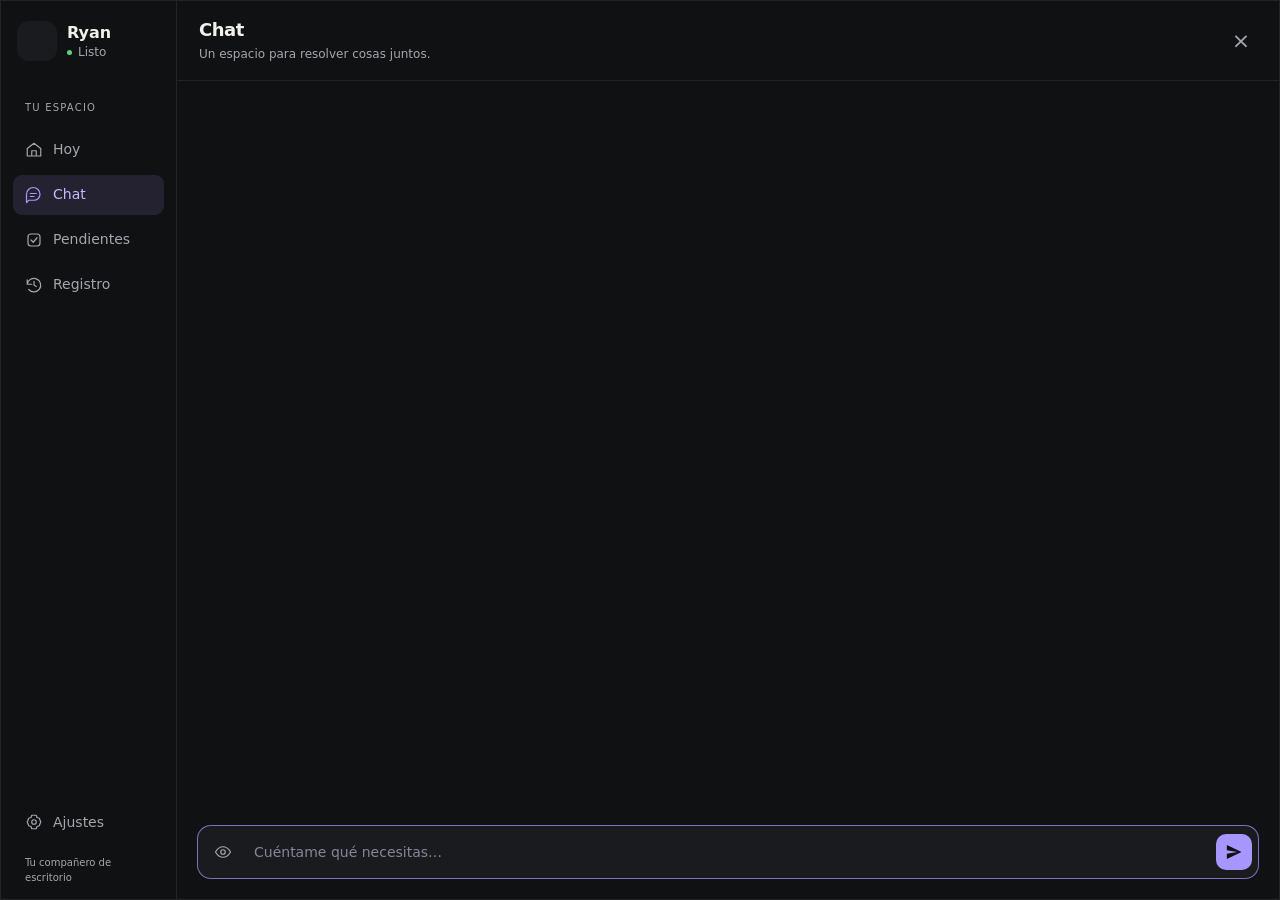
<file: ui/chat.html>
<!doctype html>
<html lang="es">
<head>
  <meta charset="utf-8">
  <meta name="viewport" content="width=device-width, initial-scale=1">
  <title>Ryan - Chat</title>
  <link rel="stylesheet" href="chat.css">
</head>
<body>
  <header class="brand" data-tauri-drag-region>
    <div class="badge" data-tauri-drag-region><img id="header-avatar" alt="" hidden></div>
    <div class="identity" data-tauri-drag-region>
      <span id="assistant-title" class="title" data-tauri-drag-region>Ryan</span>
      <div class="subrow" data-tauri-drag-region>
      <span id="status" class="status" data-tauri-drag-region>Listo</span>
      <button id="profile-badge" class="profile-badge" type="button" title="Modo activo: pulsa para cambiarlo" hidden></button>
      </div>
    </div>
  </header>
  <header class="workspace-header" data-tauri-drag-region>
    <div class="page-heading" data-tauri-drag-region>
      <h1 id="page-title" data-tauri-drag-region>Chat</h1>
      <p id="page-description" data-tauri-drag-region>Un espacio para resolver cosas juntos.</p>
    </div>
    <button id="model-pill" class="model-pill" type="button" title="Cambiar de modelo" aria-haspopup="menu" aria-expanded="false" hidden>
      <span id="model-pill-text"></span><span class="caret" aria-hidden="true">▾</span>
    </button>
    <button id="close" title="Cerrar (Esc)" aria-label="Cerrar">&times;</button>
  </header>
  <div id="model-menu" class="model-menu" role="menu" aria-label="Modelo de IA" hidden></div>
  <aside class="navigation" aria-label="Navegación principal">
    <span class="nav-caption">TU ESPACIO</span>
    <nav class="tabs" role="tablist" aria-label="Secciones de Ryan" aria-orientation="vertical">
      <button id="tab-today" class="tab" role="tab" data-tab="today" aria-controls="view-today" aria-selected="false" tabindex="-1" title="Hoy"><svg viewBox="0 0 24 24" aria-hidden="true"><path d="m3 10 9-7 9 7v10H3zM9 20v-7h6v7"/></svg><span class="tab-label">Hoy</span></button>
      <button id="tab-chat" class="tab active" role="tab" data-tab="chat" aria-controls="view-chat" aria-selected="true" title="Chat"><svg viewBox="0 0 24 24" aria-hidden="true"><path d="M20 11a8 8 0 0 1-8 8H5l-3 3V11a9 9 0 0 1 18 0Z"/><path d="M7 10h8M7 14h5"/></svg><span class="tab-label">Chat</span></button>
      <button id="tab-reminders" class="tab" role="tab" data-tab="reminders" aria-controls="view-reminders" aria-selected="false" tabindex="-1" title="Tareas y recordatorios"><svg viewBox="0 0 24 24" aria-hidden="true"><rect x="4" y="4" width="16" height="16" rx="4"/><path d="m8 12 3 3 5-6"/></svg><span class="tab-label">Pendientes</span> <span id="reminder-badge" class="count" hidden></span></button>
      <button id="tab-log" class="tab" role="tab" data-tab="log" aria-controls="view-history view-activity" aria-selected="false" tabindex="-1" title="Conversaciones y acciones de Ryan"><svg viewBox="0 0 24 24" aria-hidden="true"><path d="M3 11a9 9 0 1 1 2 7M3 5v6h6M12 7v5l3 2"/></svg><span class="tab-label">Registro</span></button>
    </nav>
    <div class="nav-footer">
      <button id="settings-btn" class="gear-btn" type="button" title="Ajustes" aria-label="Ajustes" aria-pressed="false"><svg viewBox="0 0 24 24" aria-hidden="true"><path d="m9 3-1 3-3 1-2 5 2 5 3 1 1 3h6l1-3 3-1 2-5-2-5-3-1-1-3z"/><circle cx="12" cy="12" r="3"/></svg><span>Ajustes</span></button>
      <p>Tu compañero de escritorio</p>
    </div>
  </aside>
  <div class="workspace-body">
  <div id="log-switch" class="subtabs" role="tablist" aria-label="Qué registro ver" hidden>
    <button type="button" class="subtab active" role="tab" data-part="history" aria-selected="true">💬 Conversaciones</button>
    <button type="button" class="subtab" role="tab" data-part="activity" aria-selected="false">🧾 Lo que hizo Ryan</button>
  </div>

  <div id="view-chat" class="view" role="tabpanel" aria-labelledby="tab-chat">
    <main id="history" aria-label="Conversación"></main>
    <section id="player" class="player no-art" aria-label="Reproductor" hidden>
      <img id="player-art" class="art" alt="" hidden>
      <div class="info">
        <div id="player-title" class="track"></div>
        <div id="player-sub" class="sub"></div>
        <div class="progress">
          <span id="player-elapsed" class="time">0:00</span>
          <div id="player-bar" class="bar"><div id="player-fill" class="fill"></div></div>
          <span id="player-total" class="time"></span>
        </div>
      </div>
      <div class="controls">
        <button type="button" id="player-prev" title="Anterior" aria-label="Anterior"><svg viewBox="0 0 24 24" aria-hidden="true"><path d="M6 6h2v12H6zm3.5 6 8.5 6V6z"/></svg></button>
        <button type="button" id="player-toggle" class="main" title="Reproducir" aria-label="Reproducir"></button>
        <button type="button" id="player-next" title="Siguiente" aria-label="Siguiente"><svg viewBox="0 0 24 24" aria-hidden="true"><path d="M6 18l8.5-6L6 6zM16 6v12h2V6z"/></svg></button>
      </div>
    </section>
    <div class="palette-anchor"><div id="palette" class="palette" role="listbox" aria-label="Comandos" hidden></div></div>
    <div class="palette-anchor">
      <div id="look-panel" class="look-panel" role="dialog" aria-label="Mirar una ventana" hidden>
        <div class="look-head"><strong>Mirar una ventana</strong><button type="button" id="look-close" class="look-x" aria-label="Cerrar">✕</button></div>
        <div id="look-status" class="hint" role="status">Capturando…</div>
        <img id="look-thumb" class="look-thumb" alt="Vista previa de la ventana que se va a enviar" hidden>
        <div id="look-caption" class="hint"></div>
        <select id="look-select" aria-label="Elegir otra ventana"></select>
        <p class="hint">Solo se envía si pulsas «Adjuntar» y mandas el mensaje. La imagen la verá únicamente el modelo de IA que estás usando.</p>
        <div class="look-actions">
          <button type="button" id="look-attach" disabled>Adjuntar a mi mensaje</button>
          <button type="button" id="look-cancel" class="secondary">Cancelar</button>
        </div>
      </div>
    </div>
    <div id="attachments" class="attachments" aria-label="Imágenes adjuntas" hidden></div>
    <form id="form" autocomplete="off">
      <button type="button" id="look-btn" class="icon-btn" title="Mirar una ventana: la captura y te la enseña antes de enviarla" aria-label="Mirar una ventana"><svg viewBox="0 0 24 24" aria-hidden="true"><path d="M2 12s4-7 10-7 10 7 10 7-4 7-10 7S2 12 2 12Z"/><circle cx="12" cy="12" r="3"/></svg></button>
      <input id="input" type="text" placeholder="Cuéntame qué necesitas…" aria-label="Mensaje para Ryan" autofocus>
      <button type="submit" id="send" aria-label="Enviar" title="Enviar"><svg viewBox="0 0 24 24" aria-hidden="true"><path d="M3.4 20.4 21 12 3.4 3.6 3.4 10l12.6 2-12.6 2z"/></svg></button>
    </form>
  </div>

  <section id="view-today" class="view" role="tabpanel" aria-labelledby="tab-today" hidden>
    <div class="panels">
      <div class="panel">
        <div class="card hello">
          <div id="today-date" class="date"></div>
          <div id="today-greeting" class="big"></div>
          <p class="hello-note">Un poco de orden. Más espacio para lo que importa.</p>
          <div class="productivity-links"><button type="button" class="link-btn" id="jump-focus">Enfoque y descansos ↗</button><button type="button" class="link-btn" id="jump-routines">Mis rutinas ↗</button></div>
        </div>

        <section class="card field focus-card" aria-labelledby="focus-heading">
          <h3 id="focus-heading" tabindex="-1">Enfoque y descansos</h3>
          <div class="focus-overview">
            <div class="focus-clock" id="focus-clock" role="timer" aria-live="off" aria-label="Tiempo restante">
              <span id="focus-phase">ENFOQUE</span><strong id="focus-time">25:00</strong>
            </div>
            <div class="focus-info">
              <p id="focus-status" role="status">Preparando el temporizador…</p>
              <p id="focus-count" class="hint"></p>
              <p class="hint">Sigue funcionando aunque cierres el chat. Cada bloque se inicia manualmente.</p>
            </div>
          </div>
          <div class="focus-durations">
            <label>Enfoque <span class="hint">(min)</span><input id="focus-work" type="number" min="1" max="180" value="25"></label>
            <label>Descanso <span class="hint">(min)</span><input id="focus-break" type="number" min="1" max="60" value="5"></label>
          </div>
          <div class="row focus-actions">
            <button type="button" id="focus-start" disabled>Iniciar enfoque</button>
            <button type="button" id="focus-pause" class="secondary" hidden>Pausar</button>
            <button type="button" id="focus-stop" class="secondary" disabled>Finalizar</button>
            <button type="button" id="focus-quiet" class="secondary">Modo Concentración</button>
          </div>
          <p class="hint">El temporizador no cambia tu modo ni tus preferencias. Concentración silencia los avisos; puedes volver a Normal cuando quieras.</p>
          <p id="focus-message" class="message" role="status"></p>
        </section>

        <section class="card field routines-card" aria-labelledby="routines-heading">
          <h3 id="routines-heading" tabindex="-1">Mis rutinas <button type="button" id="routine-new" class="link-btn">+ Crear rutina</button></h3>
          <p class="hint">Tus acciones habituales, en orden. Se ejecutan solo cuando tú lo pides y respetan los permisos de cada herramienta.</p>
          <div id="routine-running" class="routine-running" hidden><p id="routine-progress" role="status"></p><button type="button" id="routine-stop" class="secondary">Detener tras el paso actual</button></div>
          <div id="routine-list" class="routine-list"></div>
          <p id="routines-empty" class="hint">Todavía no hay rutinas. Crea una para empezar tu jornada.</p>
          <section id="routine-review" class="routine-review" aria-labelledby="routine-review-title" hidden>
            <strong id="routine-review-title"></strong>
            <ol id="routine-review-steps"></ol>
            <p class="hint">Si falla o cancelas un paso, no se ejecutan los siguientes. Los anteriores no se deshacen automáticamente.</p>
            <div class="row"><button type="button" id="routine-confirm">Ejecutar estos pasos</button><button type="button" id="routine-review-cancel" class="secondary">Volver</button></div>
          </section>
          <form id="routine-form" class="routine-editor" autocomplete="off" hidden>
            <label for="routine-name">Nombre de la rutina</label>
            <input id="routine-name" type="text" maxlength="60" placeholder="Por ejemplo: Empezar mi jornada" required>
            <div id="routine-steps" class="routine-steps"></div>
            <button type="button" id="routine-add-step" class="secondary">+ Añadir paso</button>
            <p class="hint">Hasta 8 pasos y 20 rutinas. No se admiten terminales, borrados ni control de otras ventanas.</p>
            <div class="row"><button type="submit" id="routine-save">Guardar rutina</button><button type="button" id="routine-edit-cancel" class="secondary">Cancelar edición</button></div>
          </form>
          <p id="routine-message" class="message" role="status"></p>
        </section>

        <div class="card field today-mode">
          <h3>Modo</h3>
          <div id="profile-chips" class="profile-chips" role="radiogroup" aria-label="Modo de Ryan"></div>
          <p id="profile-desc" class="hint"></p>
          <ul id="profile-changes" class="profile-changes"></ul>
        </div>

        <div id="today-media-card" class="card field" hidden>
          <h3>Ahora suena</h3>
          <div class="media-mini">
            <div class="info">
              <div id="today-media-title" class="item-title"></div>
              <div id="today-media-sub" class="item-sub"></div>
            </div>
            <div class="controls">
              <button type="button" id="today-media-prev" class="round" title="Anterior" aria-label="Anterior">⏮</button>
              <button type="button" id="today-media-toggle" class="round main" title="Pausar" aria-label="Pausar">⏸</button>
              <button type="button" id="today-media-next" class="round" title="Siguiente" aria-label="Siguiente">⏭</button>
            </div>
          </div>
        </div>

        <div class="card field today-reminders">
          <h3>Próximos recordatorios <button type="button" id="today-all-reminders" class="link-btn">Ver todos</button></h3>
          <div id="today-reminders" class="reminders"></div>
          <p id="today-reminders-empty" class="hint empty">Nada programado. Pídeselo en el chat: «recuérdame beber agua en 20 minutos».</p>
        </div>

        <div class="card field today-system">
          <h3>Tu equipo</h3>
          <div id="today-stats" class="stats"></div>
        </div>

        <div id="today-last-card" class="card field" hidden>
          <h3>Última conversación</h3>
          <div class="last-conv">
            <div class="info">
              <div id="today-last-title" class="item-title"></div>
              <div id="today-last-sub" class="item-sub"></div>
            </div>
            <button type="button" id="today-last-resume">Continuar</button>
          </div>
        </div>

        <div class="card field today-shortcuts">
          <h3>Atajos</h3>
          <div id="today-shortcuts" class="shortcuts"></div>
        </div>
      </div>
    </div>
  </section>

  <section id="view-activity" class="view" role="tabpanel" aria-labelledby="tab-log" hidden>
    <div class="panels">
      <div class="panel">
        <div class="card field">
          <h3>Lo que ha hecho Ryan <span id="activity-count" class="count"></span></h3>
          <p class="hint">Cada acción con su detalle. Se guarda solo en este equipo y sin contenido privado (lo que escribes en otras apps o lees de un archivo no se guarda).</p>
          <div class="undo-note" role="note">
            <strong>↩ Deshacer</strong>
            <span>Las acciones marcadas con «Se puede deshacer» traen su botón debajo. Al pulsarlo, Ryan te pide confirmación en el chat antes de revertir nada. Se pueden deshacer: mover archivos, crear, copiar, comprimir o descomprimir (lo creado va a la Papelera), organizar una carpeta, y crear recordatorios, recuerdos o tareas. Lo borrado ya está en la Papelera de Windows: ahí lo recuperas tú. Lo demás (abrir apps, reproducir música, escribir en otras ventanas…) no se puede revertir.</span>
            <span id="undo-summary" class="undo-summary"></span>
          </div>
          <input id="activity-search" type="search" placeholder="Buscar en la actividad…" spellcheck="false" autocomplete="off" aria-label="Buscar en la actividad">
          <div id="activity-filters" class="profile-chips" role="radiogroup" aria-label="Filtro">
            <button type="button" class="profile-chip" role="radio" data-filter="all" aria-checked="true">Todo</button>
            <button type="button" class="profile-chip" role="radio" data-filter="undo" aria-checked="false">↩ Se puede deshacer</button>
            <button type="button" class="profile-chip" role="radio" data-filter="failed" aria-checked="false">Con problemas</button>
          </div>
          <div class="row"><button type="button" id="activity-clear" class="secondary">Borrar el registro</button></div>
          <div id="activity-message" class="message" role="status"></div>
        </div>
        <div id="activity-list" class="acts"></div>
        <p id="activity-empty" class="hint empty" hidden></p>
      </div>
    </div>
  </section>

  <section id="view-history" class="view" role="tabpanel" aria-labelledby="tab-log" hidden>
    <div class="panels">
      <div id="history-list-view" class="panel">
        <div class="card field">
          <h3>Conversaciones guardadas</h3>
          <input id="history-search" type="search" placeholder="Buscar en tus conversaciones…" spellcheck="false" autocomplete="off" aria-label="Buscar en el historial">
          <label class="switch"><input type="checkbox" id="history-save"><span class="track"></span><span class="text">Guardar mis conversaciones en este equipo</span></label>
          <div class="row"><button type="button" id="history-clear" class="secondary">Borrar todo el historial</button></div>
          <div id="history-message" class="message" role="status"></div>
        </div>
        <div id="history-items" class="convs"></div>
        <p id="history-empty" class="hint empty" hidden></p>
      </div>

      <div id="history-detail-view" class="panel" hidden>
        <div class="card field">
          <div class="row detail-head">
            <button type="button" id="history-back" class="secondary">← Volver</button>
            <div class="detail-title"><strong id="detail-title"></strong><span id="detail-meta" class="hint"></span></div>
          </div>
          <div class="row">
            <button type="button" id="history-resume">Continuar esta conversación</button>
            <button type="button" id="history-delete" class="secondary">Borrar</button>
          </div>
          <div id="detail-message" class="message" role="status"></div>
        </div>
        <div id="detail-messages" class="transcript"></div>
      </div>
    </div>
  </section>

  <section id="view-reminders" class="view" role="tabpanel" aria-labelledby="tab-reminders" hidden>
    <div class="panels">
      <div class="panel">
        <h2 class="section-title">✅ Tareas</h2>
        <form id="task-form" class="card field" autocomplete="off">
          <h3>Nueva tarea</h3>
          <div class="row">
            <input id="task-text" type="text" maxlength="200" spellcheck="true" placeholder="Por ejemplo: R38838 - ESE" aria-label="Nueva tarea">
            <button type="submit" id="task-add">Añadir</button>
          </div>
          <div id="task-message" class="message" role="status"></div>
        </form>

        <div class="card field">
          <h3>Tu lista <span id="task-count" class="count"></span> <button type="button" id="task-clear" class="link-btn" hidden>Quitar las hechas</button></h3>
          <div id="task-list" class="tasks"></div>
          <p id="task-empty" class="hint empty">No hay tareas. Añade una arriba o díselo al asistente en el chat: «agrega R38838 - ESE a mi lista de tareas».</p>
        </div>

        <h2 class="section-title">⏰ Recordatorios</h2>
        <form id="reminder-form" class="card field" autocomplete="off">
          <h3>Nuevo recordatorio</h3>
          <input id="reminder-text" type="text" maxlength="200" spellcheck="true" placeholder="¿Qué quieres que te recuerde?" aria-label="Qué recordar">
          <div class="row recurrence-controls">
            <label class="recurrence-label">Repetir
              <select id="reminder-repeat">
                <option value="none">Solo una vez</option>
                <option value="interval">Cada cierto tiempo</option>
                <option value="daily">Todos los días</option>
                <option value="weekdays">De lunes a viernes</option>
                <option value="weekly">Una vez por semana</option>
              </select>
            </label>
            <label id="reminder-weekday-wrap" class="recurrence-label" hidden>Día
              <select id="reminder-weekday"><option value="1">Lunes</option><option value="2">Martes</option><option value="3">Miércoles</option><option value="4">Jueves</option><option value="5">Viernes</option><option value="6">Sábado</option><option value="7">Domingo</option></select>
            </label>
          </div>
          <p id="reminder-repeat-hint" class="hint" hidden>La repetición sigue activa hasta que canceles el recordatorio. Si Ryan estuvo cerrado, avisa una vez al volver y calcula la siguiente fecha.</p>
          <div class="row when">
            <select id="reminder-mode" aria-label="Cuándo">
              <option value="in">Dentro de</option>
              <option value="at">A las</option>
            </select>
            <span id="reminder-in" class="row-inline">
              <input id="reminder-minutes" type="number" min="1" max="10080" value="30" aria-label="Minutos">
              <span class="unit">minutos</span>
            </span>
            <input id="reminder-clock" type="time" value="09:00" aria-label="Hora" hidden>
            <button type="submit" id="reminder-add">Añadir</button>
          </div>
          <div id="reminder-presets" class="chips" aria-label="Atajos de tiempo">
            <button type="button" class="chip-btn" data-minutes="5">5 min</button>
            <button type="button" class="chip-btn" data-minutes="15">15 min</button>
            <button type="button" class="chip-btn" data-minutes="30">30 min</button>
            <button type="button" class="chip-btn" data-minutes="60">1 h</button>
            <button type="button" class="chip-btn" data-minutes="120">2 h</button>
          </div>
          <div id="reminder-message" class="message" role="status"></div>
        </form>

        <div class="card field">
          <h3>Programados <span id="reminder-count" class="count"></span></h3>
          <div id="reminder-list" class="reminders"></div>
          <p id="reminder-empty" class="hint empty">Nada programado. Añade uno arriba o pídeselo al asistente en el chat: «recuérdame beber agua en 20 minutos».</p>
        </div>
      </div>
    </div>
  </section>

  <section id="view-settings" class="view" hidden>
    <nav class="subtabs" role="tablist" aria-label="Secciones de ajustes">
      <button type="button" class="subtab active" role="tab" data-panel="pet" aria-selected="true"><span aria-hidden="true">🐾</span> Compañero</button>
      <button type="button" class="subtab" role="tab" data-panel="ai" aria-selected="false"><span aria-hidden="true">✨</span> IA</button>
      <button type="button" class="subtab" role="tab" data-panel="alerts" aria-selected="false"><span aria-hidden="true">🔔</span> Avisos</button>
      <button type="button" class="subtab" role="tab" data-panel="system" aria-selected="false"><span aria-hidden="true">⚙️</span> Sistema</button>
      <button type="button" class="subtab" role="tab" data-panel="security" aria-selected="false"><span aria-hidden="true">🛡️</span> Seguridad</button>
    </nav>

    <div class="panels">
      <!-- Compañero -->
      <div class="panel" data-panel="pet">
        <div class="card field">
          <h3>Modo</h3>
          <select id="profile-select" aria-label="Modo de Ryan"></select>
          <p id="profile-select-desc" class="hint"></p>
          <p class="hint">Un modo cambia a la vez cómo se comporta la mascota, los avisos y el tono de las respuestas, sin tocar tus ajustes: al volver a «Normal» todo queda como lo tenías.</p>
        </div>
        <form id="name-form" class="card field" autocomplete="off">
          <h3>Nombre</h3>
          <div class="row">
            <input id="assistant-name" type="text" maxlength="30" spellcheck="false" placeholder="Ryan" aria-label="Nombre del asistente">
            <button type="submit" id="save-name">Guardar</button>
          </div>
          <div id="name-message" class="message" role="status"></div>
          <p class="hint">La IA sabrá que se llama así y responderá a ese nombre.</p>
        </form>

        <div class="card field">
          <h3 id="avatar-label">Avatar</h3>
          <div id="avatars" class="avatars" role="radiogroup" aria-labelledby="avatar-label"></div>
          <div id="avatar-message" class="message" role="status"></div>
        </div>

        <div class="card field">
          <h3>Comportamiento</h3>
          <label class="switch"><input type="checkbox" id="behavior-wander"><span class="track"></span><span class="text">Pasear por el escritorio de vez en cuando</span></label>
          <label class="switch"><input type="checkbox" id="behavior-look"><span class="track"></span><span class="text">Mirar hacia el cursor cuando está cerca</span></label>
          <label class="switch"><input type="checkbox" id="music-reaction"><span class="track"></span><span class="text">Ponerse auriculares y escuchar cuando suena música (en cualquier aplicación)</span></label>
          <label class="switch"><input type="checkbox" id="usage-comments"><span class="track"></span><span class="text">Comentar cómo uso el equipo (descansos, bienvenida, aburrimiento)</span></label>
          <div id="behavior-message" class="message" role="status"></div>
        </div>

        <div class="card field">
          <h3>Memoria</h3>
          <label class="switch"><input type="checkbox" id="memory-enabled"><span class="track"></span><span class="text">Recordar lo que le cuente entre conversaciones</span></label>
          <details id="memory-details" class="apps">
            <summary>Lo que recuerda de mí</summary>
            <div class="field apps-body">
              <p class="hint">Se guarda solo en este equipo. Para que recuerde algo, díselo en el chat ("recuerda que me llamo Ana"); cada recuerdo nuevo te pide confirmación.</p>
              <div id="memory-list" class="tools"></div>
              <div class="row"><button type="button" id="memory-clear" class="secondary">Borrar todo</button></div>
            </div>
          </details>
          <div id="memory-message" class="message" role="status"></div>
        </div>
      </div>

      <!-- Inteligencia artificial -->
      <div class="panel" data-panel="ai" hidden>
        <div class="card field">
          <h3>Proveedor</h3>
          <select id="provider" aria-label="Proveedor de IA"></select>
        </div>

        <form id="model-form" class="card field" autocomplete="off">
          <h3>Modelo</h3>
          <div class="row">
            <input id="model" type="text" spellcheck="false" aria-label="Modelo" list="model-options">
            <datalist id="model-options"></datalist>
            <button type="submit" id="save-model">Guardar</button>
          </div>
          <div id="model-message" class="message" role="status"></div>
          <p id="model-hint" class="hint"></p>
        </form>

        <form id="ollama-form" class="card field" autocomplete="off" hidden>
          <h3>Servidor de Ollama</h3>
          <div class="row">
            <input id="ollama-url" type="text" spellcheck="false" aria-label="Dirección de Ollama" placeholder="http://localhost:11434">
            <button type="submit" id="save-ollama">Guardar</button>
          </div>
          <div class="row">
            <button type="button" id="detect-models" class="secondary">Probar y buscar modelos</button>
          </div>
          <label class="switch"><input type="checkbox" id="ollama-think"><span class="track"></span><span class="text">Dejar que el modelo razone antes de responder (más lento, a veces más acertado)</span></label>
          <div id="ollama-message" class="message" role="status"></div>
          <p class="hint">Corre en tu equipo y no necesita API key. Descarga un modelo con <code>ollama pull qwen3:8b</code>. Para que pueda usar herramientas, el modelo debe admitirlas (Qwen3, Llama 3.1; DeepSeek-R1 en su versión base no). No tiene búsqueda web integrada.</p>
        </form>

        <form id="key-form" class="card field" autocomplete="off">
          <h3 id="key-label">API key</h3>
          <input id="api-key" type="password" autocomplete="off" spellcheck="false" placeholder="Pega tu API key" aria-labelledby="key-label">
          <div id="key-status" class="hint"></div>
          <div class="row">
            <button type="submit" id="save-key">Guardar</button>
            <button type="button" id="delete-key" class="secondary">Borrar clave</button>
          </div>
          <div id="key-message" class="message" role="status"></div>
          <p id="key-hint" class="hint"></p>
        </form>
      </div>

      <!-- Avisos -->
      <div class="panel" data-panel="alerts" hidden>
        <div class="card field">
          <h3>Sonido</h3>
          <label class="switch"><input type="checkbox" id="sound-enabled"><span class="track"></span><span class="text">Sonidos de aviso (recordatorios, errores, tareas hechas)</span></label>
          <label for="sound-volume" class="sub">Volumen <span id="sound-volume-value" class="hint"></span></label>
          <div class="row">
            <input id="sound-volume" type="range" min="0" max="100" step="5">
            <button type="button" id="test-sound" class="secondary">Probar</button>
          </div>
        </div>
        <div class="card field">
          <h3>Batería</h3>
          <label class="switch"><input type="checkbox" id="battery-alerts"><span class="track"></span><span class="text">Avisar cuando esté baja o termine de cargar</span></label>
        </div>
        <div class="card field">
          <h3>Equipo</h3>
          <label class="switch"><input type="checkbox" id="system-events"><span class="track"></span><span class="text">Avisar cuando termine una descarga o conectes una memoria USB</span></label>
          <p class="hint">Solo mira los nombres de los archivos de Descargas; no lee su contenido. Los recordatorios avisan siempre 10 minutos antes.</p>
          <div id="sound-message" class="message" role="status"></div>
        </div>
      </div>

      <!-- Sistema -->
      <div class="panel" data-panel="system" hidden>
        <form id="shortcut-form" class="card field" autocomplete="off">
          <h3>Atajo para abrir el chat</h3>
          <div class="mods">
            <label class="chip"><input type="checkbox" data-mod="Ctrl"><span>Ctrl</span></label>
            <label class="chip"><input type="checkbox" data-mod="Alt"><span>Alt</span></label>
            <label class="chip"><input type="checkbox" data-mod="Shift"><span>Shift</span></label>
            <label class="chip"><input type="checkbox" data-mod="Super"><span>Win</span></label>
          </div>
          <div class="row">
            <input id="shortcut-key" type="text" maxlength="3" spellcheck="false" aria-label="Tecla" placeholder="K">
            <button type="submit" id="save-shortcut">Guardar</button>
          </div>
          <div id="shortcut-message" class="message" role="status"></div>
          <p id="shortcut-hint" class="hint"></p>
        </form>

        <form id="quick-form" class="card field" autocomplete="off">
          <h3>Atajo de la barra rápida</h3>
          <p class="hint">Un campo pequeño sobre el escritorio para pedir algo sin abrir el chat. Si algo necesita tu permiso, se abre el chat.</p>
          <div class="mods">
            <label class="chip"><input type="checkbox" data-qmod="Ctrl"><span>Ctrl</span></label>
            <label class="chip"><input type="checkbox" data-qmod="Alt"><span>Alt</span></label>
            <label class="chip"><input type="checkbox" data-qmod="Shift"><span>Shift</span></label>
            <label class="chip"><input type="checkbox" data-qmod="Super"><span>Win</span></label>
          </div>
          <div class="row">
            <input id="quick-key" type="text" maxlength="3" spellcheck="false" aria-label="Tecla" placeholder="J">
            <button type="submit" id="save-quick">Guardar</button>
          </div>
          <div id="quick-message" class="message" role="status"></div>
          <p id="quick-hint" class="hint"></p>
        </form>

        <div class="card field">
          <h3>Inicio</h3>
          <label class="switch"><input type="checkbox" id="autostart"><span class="track"></span><span class="text">Iniciar Ryan con Windows</span></label>
          <div id="autostart-message" class="message" role="status"></div>
        </div>

        <div class="card field">
          <h3>Aplicaciones</h3>
          <details id="apps-details" class="apps">
            <summary>Aplicaciones que la IA puede abrir</summary>
            <div class="field apps-body">
              <p class="hint">Marca las que quieras que pueda abrir. Cualquier otra, nunca.</p>
              <div id="apps-loading" class="hint" hidden>Leyendo el menú Inicio…</div>
              <div id="apps-builtin" class="tools"></div>
              <label for="apps-filter" class="sub">Otras aplicaciones de tu menú Inicio</label>
              <div class="row">
                <input id="apps-filter" type="search" placeholder="Filtrar por nombre…" spellcheck="false" autocomplete="off">
                <button type="button" id="apps-refresh" class="secondary">Actualizar</button>
              </div>
              <div class="apps-bar">
                <label class="check"><input type="checkbox" id="apps-only-enabled"><span>Solo activadas</span></label>
                <button type="button" id="apps-all-on" class="secondary">Activar las que se ven</button>
                <button type="button" id="apps-all-off" class="secondary">Desactivar las que se ven</button>
              </div>
              <div id="apps-count" class="hint"></div>
              <div id="apps-list" class="tools scroll"></div>
              <p id="apps-hint" class="hint"></p>
              <div id="apps-message" class="message" role="status"></div>
            </div>
          </details>
        </div>
      </div>

      <!-- Seguridad -->
      <div class="panel" data-panel="security" hidden>
        <div class="card field">
          <h3>Confirmaciones</h3>
          <label class="switch"><input type="checkbox" id="confirm-all"><span class="track"></span><span class="text">Pedir confirmación en todas las acciones</span></label>
          <p class="hint">Las acciones de riesgo siempre piden confirmación, con o sin esta opción.</p>
        </div>

        <div class="card field">
          <h3>Control de otras aplicaciones</h3>
          <p class="hint">Permite que la IA escriba, pulse teclas y pulse botones en otras ventanas. Está <strong id="cc-state">desactivado</strong>.</p>
          <div class="row"><button type="button" id="cc-toggle" class="secondary">Activar…</button></div>
          <div id="cc-warning" class="warning" hidden>
            <p><strong>Antes de activarlo, ten en cuenta:</strong></p>
            <ul>
              <li>Cada acción te pide confirmación y te muestra la ventana exacta y el texto o la tecla.</li>
              <li>Nunca actúa sobre terminales, administradores del sistema ni ventanas de contraseñas, pagos o permisos de administrador.</li>
              <li>Hasta 20 acciones por minuto. Aun así, una acción confirmada por error puede enviar un mensaje o cambiar un documento: lee bien antes de confirmar.</li>
            </ul>
            <div class="row">
              <button type="button" id="cc-confirm">Entiendo los riesgos, activar</button>
              <button type="button" id="cc-cancel" class="secondary">Cancelar</button>
            </div>
          </div>
          <div id="cc-message" class="message" role="status"></div>
        </div>

        <div class="card field">
          <h3>Herramientas de la IA <span id="tools-count" class="count"></span></h3>
          <p class="hint">Desactiva lo que no quieras que pueda usar. La etiqueta indica cuándo te pide permiso: <strong>Segura</strong> se hace sola, <strong>Pide permiso</strong> te pregunta antes y <strong>Peligrosa</strong> te lo explica con detalle.</p>
          <input id="tools-search" type="search" placeholder="Buscar herramienta…" spellcheck="false" autocomplete="off" aria-label="Buscar herramienta">
          <div class="row">
            <button type="button" id="tools-all-on" class="secondary">Activar las que se ven</button>
            <button type="button" id="tools-all-off" class="secondary">Desactivar las que se ven</button>
          </div>
          <div id="tools-list" class="tool-groups"></div>
          <div id="tools-message" class="message" role="status"></div>
        </div>
      </div>
    </div>
  </section>

  </div>
  <div id="drop-overlay" class="drop-overlay" aria-hidden="true" hidden>
    <div class="drop-card"><div class="drop-emoji">📎</div><strong>Suelta tu archivo aquí</strong><span>Podrás analizarlo, resumirlo, preguntarle algo o convertirlo.</span></div>
  </div>
  <script src="richtext.js"></script>
  <script src="chat.js"></script>
  <script src="productivity.js"></script>
  <script src="player.js"></script>
</body>
</html>
</file>
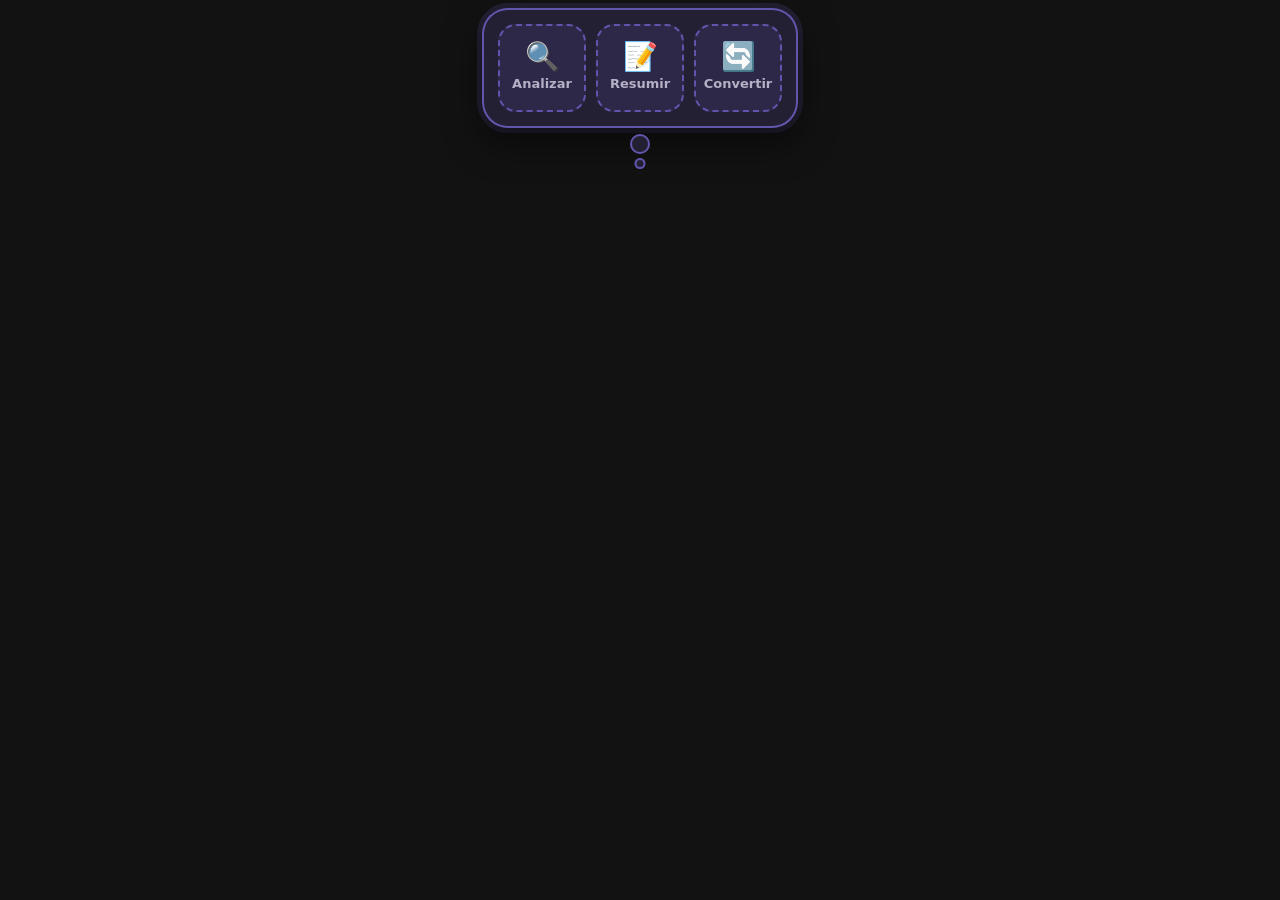
<file: ui/dropbar.html>
<!doctype html>
<html lang="es">
<head>
  <meta charset="utf-8">
  <title>Ryan - Soltar un archivo</title>
  <link rel="stylesheet" href="dropbar.css">
</head>
<body>
  <main id="wrap" class="wrap">
    <div class="bar" role="group" aria-label="Qué hacer con el archivo que arrastras">
      <div class="zone" data-zone="analyze"><span class="emoji" aria-hidden="true">🔍</span><span class="label">Analizar</span></div>
      <div class="zone" data-zone="summarize"><span class="emoji" aria-hidden="true">📝</span><span class="label">Resumir</span></div>
      <div class="zone" data-zone="convert"><span class="emoji" aria-hidden="true">🔄</span><span class="label">Convertir</span></div>
    </div>
    <div class="tail" aria-hidden="true"><i class="dot big"></i><i class="dot small"></i></div>
  </main>
  <script src="dropbar.js"></script>
</body>
</html>
</file>
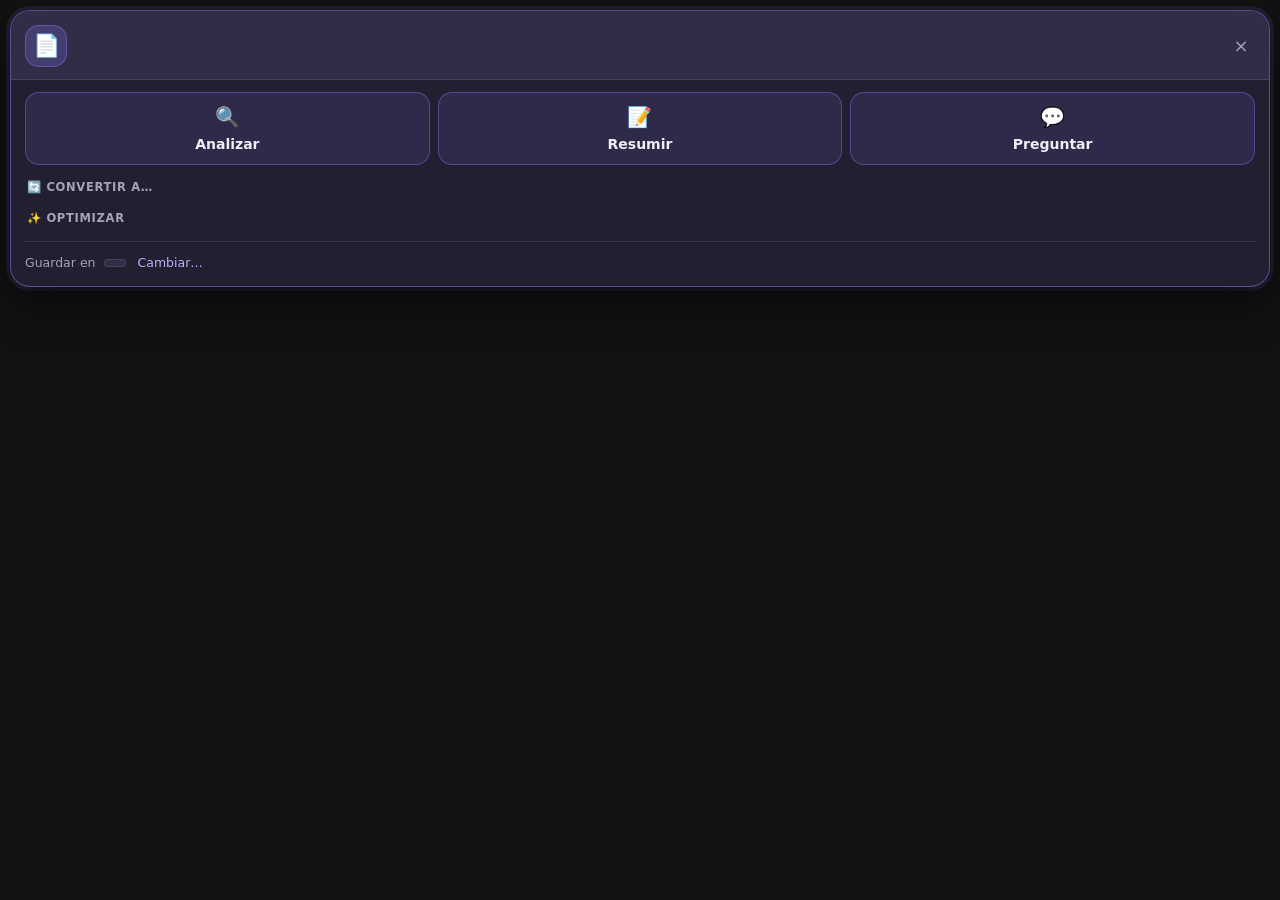
<file: ui/filemenu.html>
<!doctype html>
<html lang="es">
<head>
  <meta charset="utf-8">
  <title>Ryan - Archivo</title>
  <link rel="stylesheet" href="filemenu.css">
</head>
<body>
  <main id="menu" class="menu">
    <header class="head">
      <div id="fm-icon" class="icon" aria-hidden="true">📄</div>
      <div class="who">
        <div id="fm-name" class="name"></div>
        <div id="fm-meta" class="meta"></div>
      </div>
      <button id="fm-close" class="close" type="button" title="Cerrar (Esc)" aria-label="Cerrar">&times;</button>
    </header>

    <section id="fm-main" class="body">
      <div id="fm-ai-block">
      <div class="acts">
        <button id="fm-analyze" class="act" type="button"><span class="emoji">🔍</span>Analizar</button>
        <button id="fm-summarize" class="act" type="button"><span class="emoji">📝</span>Resumir</button>
        <button id="fm-ask-toggle" class="act" type="button" aria-expanded="false"><span class="emoji">💬</span>Preguntar</button>
      </div>
      <form id="fm-ask" class="ask" autocomplete="off" hidden>
        <input id="fm-q" type="text" maxlength="500" placeholder="¿Qué quieres saber de este archivo?" spellcheck="true" aria-label="Tu pregunta sobre el archivo">
        <button class="send" type="submit">Enviar</button>
      </form>
      <p id="fm-note" class="note"></p>
      </div>

      <h4 id="fm-convert-title">🔄 Convertir a…</h4>
      <div id="fm-convert" class="chips"></div>
      <h4 id="fm-optimize-title">✨ Optimizar</h4>
      <div id="fm-optimize" class="chips"></div>

      <footer class="where">
        <span class="where-label">Guardar en</span>
        <button id="fm-dir" class="dir" type="button" title="Abrir la carpeta de salida"></button>
        <button id="fm-dir-change" class="link" type="button">Cambiar…</button>
        <button id="fm-dir-reset" class="link" type="button" hidden title="Volver al Escritorio">Escritorio</button>
      </footer>
    </section>

    <section id="fm-status" class="status" role="status" aria-live="polite" hidden></section>

    <section id="fm-done" class="done" hidden>
      <div id="fm-done-title" class="done-title"></div>
      <ul id="fm-done-list" class="done-list"></ul>
      <p id="fm-done-notes" class="note"></p>
      <p id="fm-done-failures" class="note error"></p>
      <div class="done-actions">
        <button id="fm-reveal" class="act small" type="button">📂 Mostrar</button>
        <button id="fm-again" class="act small" type="button">↩ Otra cosa</button>
        <button id="fm-done-close" class="act small" type="button">Listo</button>
      </div>
    </section>
  </main>
  <script src="filemenu.js"></script>
</body>
</html>
</file>
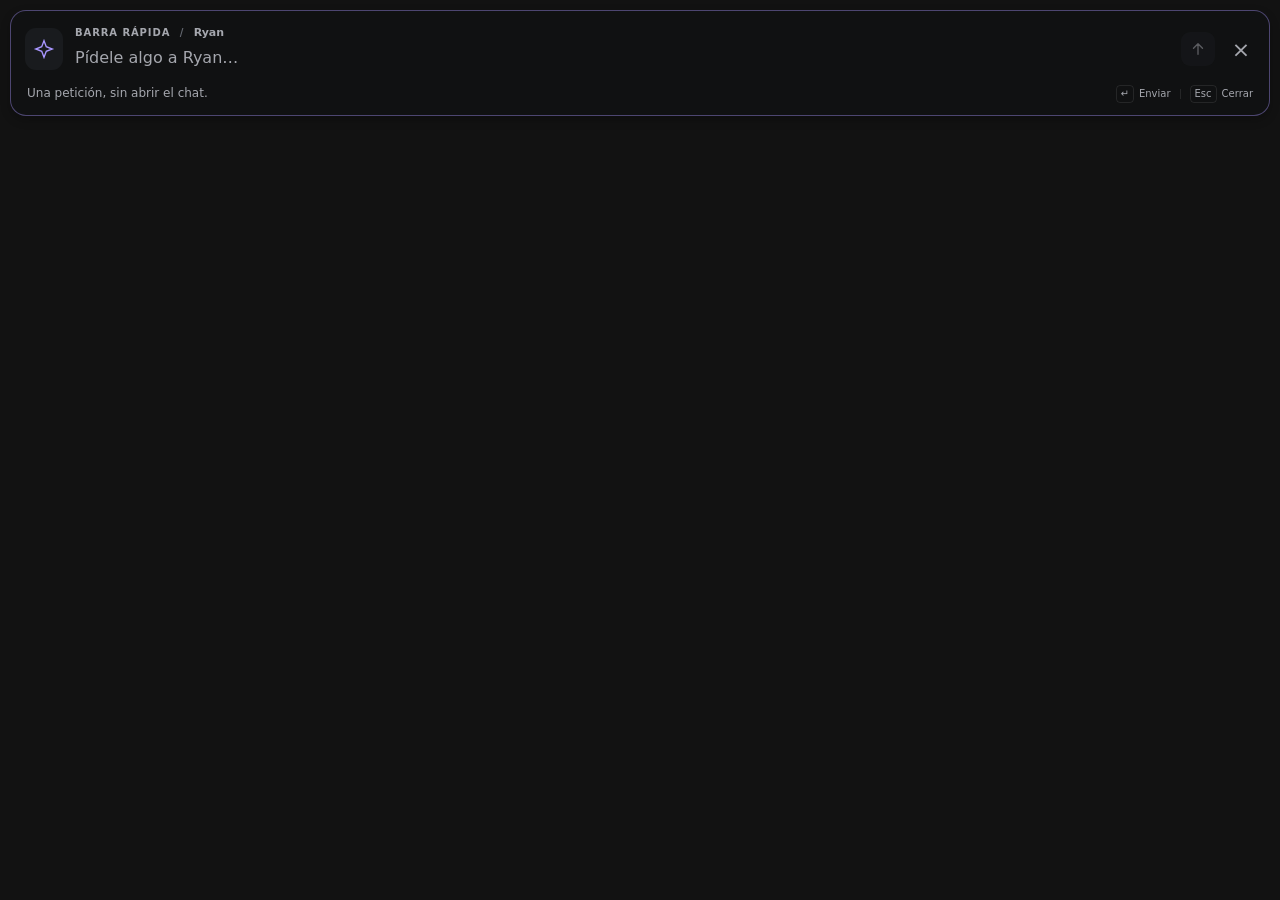
<file: ui/quick.html>
<!doctype html>
<html lang="es">
<head>
  <meta charset="utf-8">
  <meta name="viewport" content="width=device-width, initial-scale=1">
  <title>Ryan - Barra rápida</title>
  <link rel="stylesheet" href="quick.css">
</head>
<body>
  <main id="bar" class="bar">
    <form id="q-form" class="line" autocomplete="off">
      <span class="logo" aria-hidden="true"><img id="q-avatar" alt="" hidden><svg id="q-logo" viewBox="0 0 24 24"><path d="m12 3 2.5 6.5L21 12l-6.5 2.5L12 21l-2.5-6.5L3 12l6.5-2.5Z"/></svg></span>
      <div class="input-stack">
        <label class="eyebrow" for="q-input">BARRA RÁPIDA <span aria-hidden="true">/</span> <span id="q-name">Ryan</span></label>
        <input id="q-input" type="text" placeholder="Pídele algo a Ryan…" autocomplete="off" spellcheck="false" autofocus aria-label="Pídele algo al asistente">
      </div>
      <button id="q-send" class="send" type="submit" title="Enviar (Enter)" aria-label="Enviar petición" disabled><svg viewBox="0 0 24 24" aria-hidden="true"><path d="M12 19V5m-6 6 6-6 6 6"/></svg></button>
      <button id="q-close" class="close" type="button" title="Cerrar (Esc)" aria-label="Cerrar">&times;</button>
    </form>
    <div class="status-row">
      <span id="q-state" class="state" role="status" aria-live="polite"></span>
      <span id="q-idle" class="idle-hint">Una petición, sin abrir el chat.</span>
      <span class="key-hints" aria-hidden="true"><kbd>↵</kbd> Enviar <span class="key-divider"></span><kbd>Esc</kbd> Cerrar</span>
    </div>
    <section id="q-answer" class="answer" aria-live="polite" hidden></section>
    <footer id="q-foot" class="foot" hidden>
      <button id="q-open" class="open" type="button">Continuar en el chat <svg viewBox="0 0 24 24" aria-hidden="true"><path d="M7 17 17 7M7 7h10v10"/></svg></button>
      <span class="hint">O escribe otra petición arriba</span>
    </footer>
  </main>
  <script src="richtext.js"></script>
  <script src="quick.js"></script>
</body>
</html>
</file>
<file: ui/chat.css>
:root {
  color-scheme: dark;
  /* El acento cambia con el personaje elegido: chat.js rellena estos dos trozos (R G B). */
  --accent-rgb: 168 150 255;
  --accent-2-rgb: 91 140 255;
  --accent: rgb(var(--accent-rgb));
  --accent-2: rgb(var(--accent-2-rgb));
  /* Superficies neutras: el personaje aporta el acento, no tiñe toda la app. */
  --bg: #101112;
  --surface: #141618;
  --card: #191b1e;
  --card-2: #24272b;
  --line: rgba(255, 255, 255, 0.08);
  --text: #f2f0eb;
  --muted: #a5a7ae;
  --grad: color-mix(in srgb, var(--accent) 45%, #39343f);
  --ok: #5fcf80;
  --danger: #ff6b63;
  --warn: #e8ae4a;
}
* { box-sizing: border-box; }
html, body { margin: 0; height: 100%; }
body {
  display: grid;
  grid-template-columns: 176px minmax(0, 1fr);
  grid-template-rows: 80px minmax(0, 1fr);
  grid-template-areas: "brand toolbar" "navigation content";
  overflow: hidden;
  font: 14px/1.45 "Segoe UI Variable Text", "Segoe UI", system-ui, sans-serif;
  background: var(--bg); color: var(--text);
  border: 1px solid var(--line);
}
[hidden] { display: none !important; }
button { font: inherit; }
::-webkit-scrollbar { width: 8px; height: 8px; }
::-webkit-scrollbar-thumb { background: rgba(255, 255, 255, 0.12); border-radius: 8px; }
::-webkit-scrollbar-thumb:hover { background: rgba(255, 255, 255, 0.22); }
::-webkit-scrollbar-track { background: transparent; }

/* ---------- Cabecera ---------- */
header {
  position: relative; display: flex; align-items: center; gap: 10px; padding: 16px; user-select: none;
  background: var(--bg);
}
.badge {
  position: relative; width: 40px; height: 40px; flex: none; border-radius: 12px;
  display: grid; place-items: center; background: var(--card);
  transition: transform 0.25s cubic-bezier(0.3, 1.5, 0.5, 1);
}
.badge:hover { transform: scale(1.06) rotate(-4deg); }
.badge img { width: 36px; height: 36px; object-fit: contain; pointer-events: none; }
body[data-mood="busy"] .badge { animation: wiggle 0.9s ease-in-out infinite; }
body[data-mood="sleepy"] .badge img { animation-duration: 6s; filter: saturate(0.8); }
.identity { flex: 1; min-width: 0; display: flex; flex-direction: column; align-items: flex-start; gap: 3px; line-height: 1.2; }
.title { font-size: 16px; font-weight: 650; white-space: nowrap; overflow: hidden; text-overflow: ellipsis; max-width: 100%; }
.status {
  display: inline-flex; align-items: center; gap: 6px;
  font-size: 12px; font-weight: 400; color: var(--muted);
}
.status::before { content: ""; width: 5px; height: 5px; border-radius: 50%; background: var(--ok); }
.status[data-busy="true"]::before { background: var(--accent); box-shadow: 0 0 0 3px rgb(var(--accent-rgb) / 0.28); animation: beat 1s ease-in-out infinite; }
#close {
  width: 32px; height: 32px; border: 0; border-radius: 50%; background: transparent; color: var(--muted);
  font-size: 22px; line-height: 1; cursor: pointer; transition: background 0.15s, color 0.15s, transform 0.15s;
}
#close:hover { background: rgba(255, 107, 99, 0.16); color: #ff9a94; }

/* ---------- Pestañas ---------- */
.tabs { display: flex; gap: 8px; padding: 10px 12px 8px; background: var(--surface); }
.tab {
  flex: 1; padding: 8px 12px; border: 1px solid transparent; border-radius: 999px; background: transparent; color: var(--muted);
  font-weight: 700; cursor: pointer; transition: background 0.15s, color 0.15s, border-color 0.15s, transform 0.15s;
}
.tab:hover { color: var(--text); background: rgba(255, 255, 255, 0.05); transform: translateY(-1px); }
.tab.active { color: #fff; background: rgb(var(--accent-rgb) / 0.2); border-color: rgb(var(--accent-rgb) / 0.55); }

.view { flex: 1; min-height: 0; min-width: 0; display: flex; flex-direction: column; }

/* ---------- Conversación ---------- */
#history {
  flex: 1; overflow-y: auto; padding: 24px 24px 16px; display: flex; flex-direction: column; gap: 16px;
  background: var(--bg);
  scroll-behavior: smooth;
}
.msg {
  position: relative; max-width: 86%; padding: 10px 14px 18px; white-space: pre-wrap; word-break: break-word;
  border-radius: 14px;
  animation: fade-up 0.18s ease-out both;
}
.msg.user {
  align-self: flex-end; color: var(--text); background: color-mix(in srgb, var(--accent) 18%, var(--card)); border-bottom-right-radius: 5px;
}
.msg.assistant { align-self: flex-start; background: var(--card); border: 1px solid var(--line); border-bottom-left-radius: 5px; }
/* La carita del amigo junto a lo que dice; en una racha de mensajes solo aparece en el último. */
.msg.assistant { margin-left: 42px; }
.msg.assistant::before {
  content: ""; position: absolute; left: -42px; bottom: 0; width: 34px; height: 34px; border-radius: 50%;
  background: var(--friend-img, none) center / 85% no-repeat, var(--surface);
}
.msg.assistant:has(+ .msg.assistant)::before { visibility: hidden; }
.msg .time { position: absolute; right: 12px; bottom: 3px; font-size: 10px; letter-spacing: 0.02em; opacity: 0.55; pointer-events: none; }
.msg a.link { color: color-mix(in srgb, var(--accent) 55%, white); text-decoration: underline; text-underline-offset: 2px; cursor: pointer; word-break: break-all; }
.msg a.link:hover { color: color-mix(in srgb, var(--accent) 25%, white); }
.msg.user a.link { color: #fff; }

.msg .copy {
  position: absolute; top: 6px; right: 6px; padding: 2px 8px; border: 0; border-radius: 8px;
  background: rgba(10, 11, 16, 0.8); color: #d5d9e6; font-size: 11px; cursor: pointer; opacity: 0; transform: translateY(-2px);
  transition: opacity 0.15s, transform 0.15s, background 0.15s;
}
.msg:hover .copy, .msg .copy:focus-visible { opacity: 1; transform: none; }
.msg .copy:hover { background: rgba(10, 11, 16, 0.95); color: #fff; }

.msg.rich { white-space: normal; }
.msg.rich > * { margin: 0; }
.msg.rich > * + * { margin-top: 8px; }
.msg.rich p { white-space: pre-wrap; }
.msg.rich ul, .msg.rich ol { padding-left: 20px; }
.msg.rich li + li { margin-top: 3px; }
.msg.rich li::marker { color: var(--accent); }
.msg.rich .heading { font-weight: 700; font-size: 15px; }
.msg.rich code { padding: 1px 6px; border-radius: 6px; background: rgba(0, 0, 0, 0.35); font: 12.5px Consolas, "Cascadia Mono", monospace; }
.msg.rich pre { padding: 10px 12px; border-radius: 12px; background: #0f1015; border: 1px solid var(--line); overflow-x: auto; white-space: pre; }
.msg.rich pre code { padding: 0; background: none; }

/* Ideas para empezar */
.ideas { align-self: flex-start; display: flex; flex-wrap: wrap; gap: 8px; margin: 2px 0 0 42px; animation: fade-up 0.5s 0.25s ease-out both; }
.idea {
  padding: 12px; border: 1px solid var(--line); border-radius: 12px; background: var(--surface);
  color: var(--text); font-size: 13px; cursor: pointer; transition: transform 0.15s, background 0.15s, border-color 0.15s;
}
.idea:hover { background: var(--card); border-color: rgb(var(--accent-rgb) / 0.45); }
.idea:active { transform: scale(0.96); }

/* Recordatorio vencido */
.msg.reminder { background: linear-gradient(135deg, #3d3017, #2f2512); border: 1px solid rgba(232, 174, 74, 0.4); font-weight: 600; }

/* Indicador de «pensando / trabajando» */
.msg.typing { display: flex; align-items: center; gap: 10px; padding: 11px 16px; animation-name: pop-left; }
.dots { display: inline-flex; gap: 5px; align-items: center; }
.dots i { width: 8px; height: 8px; border-radius: 50%; background: var(--grad); animation: dot 1.2s ease-in-out infinite; }
.dots i:nth-child(2) { animation-delay: 0.15s; }
.dots i:nth-child(3) { animation-delay: 0.3s; }
.msg.typing .label {
  font-size: 13px; color: transparent;
  background: linear-gradient(90deg, #6b7280 0%, #eceef5 50%, #6b7280 100%) 0 0 / 200% 100%;
  -webkit-background-clip: text; background-clip: text; animation: shimmer 1.8s linear infinite;
}
.msg.typing .steps { font: 12px Consolas, "Cascadia Mono", monospace; color: var(--muted); white-space: pre; }

/* Confirmaciones */
.msg.confirm {
  align-self: stretch; max-width: none; display: flex; flex-direction: column; gap: 8px; padding-bottom: 12px;
  background: var(--card); border: 1px solid rgba(232, 174, 74, 0.35); border-left: 4px solid var(--warn);
}
.msg.confirm { margin-left: 0; }
.msg.confirm.dangerous { border-color: rgba(255, 107, 99, 0.4); border-left-color: var(--danger); background: #2c2024; }
.msg.confirm .preview { font-size: 13px; color: #cfd3e0; white-space: pre-wrap; word-break: break-word; max-height: 220px; overflow-y: auto; }
.msg.confirm .actions { display: flex; gap: 8px; flex-wrap: wrap; font-size: 12px; color: var(--muted); }
.msg.confirm .actions button { padding: 7px 14px; border: 0; border-radius: 10px; background: var(--grad); color: #fff; font-weight: 600; cursor: pointer; transition: transform 0.12s, filter 0.12s; }
.msg.confirm .actions button:hover:not(:disabled) { transform: translateY(-1px); filter: brightness(1.1); }
.msg.confirm.dangerous .actions button:not(.secondary) { background: linear-gradient(135deg, #e0524a, #c0392b); }
.msg.confirm .actions button.secondary { background: #3a3c4a; }
.msg.confirm .actions button:disabled { opacity: 0.5; cursor: default; }

/* ---------- Entrada ---------- */
#form {
  display: flex; flex-shrink: 0; align-items: center; gap: 8px; padding: 6px; margin: 0 20px 20px;
  border: 1px solid var(--line); border-radius: 14px; background: var(--card);
}
#input {
  flex: 1; min-width: 0; padding: 10px 4px; border-radius: 6px; border: 0; background: transparent;
  color: inherit; font: inherit; outline: none; transition: border-color 0.15s, box-shadow 0.15s;
}
#input::placeholder { color: #8a849b; }
#input:focus { box-shadow: none; }
#form:focus-within { border-color: rgb(var(--accent-rgb) / 0.7); }
#send {
  width: 36px; height: 36px; flex: none; padding: 0; border: 0; border-radius: 10px; background: var(--accent); color: #101112;
  display: grid; place-items: center; cursor: pointer;
  transition: transform 0.15s, box-shadow 0.15s;
}
#send:hover { filter: brightness(1.12); }
#send:active { transform: scale(0.95); }
#send svg { width: 20px; height: 20px; fill: currentColor; transition: transform 0.2s; }
#send:hover svg { transform: translateX(2px) rotate(-8deg); }

/* ---------- Reproductor ---------- */
.player { display: flex; align-items: center; gap: 12px; margin: 0 20px 10px; padding: 10px 12px; background: var(--surface); border: 1px solid var(--line); border-radius: 12px; animation: fade-up 0.18s ease-out both; }
.player .art { width: 40px; height: 40px; flex: none; border-radius: 8px; object-fit: cover; background: #14151a; }
.player .info { flex: 1; min-width: 0; display: flex; flex-direction: column; gap: 1px; }
.player .track { font-weight: 700; white-space: nowrap; overflow: hidden; text-overflow: ellipsis; }
.player .sub { font-size: 12px; color: var(--muted); white-space: nowrap; overflow: hidden; text-overflow: ellipsis; }
.player .progress { display: flex; align-items: center; gap: 6px; margin-top: 4px; }
.player .time { font-size: 11px; color: var(--muted); font-variant-numeric: tabular-nums; min-width: 26px; }
.player .time:last-child { text-align: right; }
.player .bar { flex: 1; height: 5px; border-radius: 3px; background: rgba(255, 255, 255, 0.1); overflow: hidden; }
.player .fill { height: 100%; width: 0; background: var(--grad); border-radius: 3px; }
.player .bar[data-live="true"] { background: repeating-linear-gradient(90deg, rgba(255, 255, 255, 0.1) 0 6px, rgba(255, 255, 255, 0.04) 6px 12px); }
.player[data-state="paused"] .fill, .player[data-state="stopped"] .fill { background: #6b7280; }
.player .controls { display: flex; align-items: center; gap: 2px; flex: none; }
.player .controls button { width: 34px; height: 34px; padding: 0; border: 0; border-radius: 50%; background: none; color: var(--text); cursor: pointer; display: grid; place-items: center; transition: background 0.15s, transform 0.15s; }
.player .controls button:hover:not(:disabled) { background: rgba(255, 255, 255, 0.1); transform: scale(1.08); }
.player .controls button:disabled { opacity: 0.3; cursor: default; }
.player .controls button.main { width: 34px; height: 34px; background: var(--card-2); }
.player .controls svg { width: 20px; height: 20px; fill: currentColor; }

/* ---------- Ajustes ---------- */
#view-settings { background: var(--bg); }
.subtabs {
  display: flex; gap: 6px; padding: 10px 12px; overflow-x: auto; flex: none;
  background: var(--surface); border-bottom: 1px solid var(--line);
}
.subtab {
  display: inline-flex; align-items: center; gap: 6px; flex: none; padding: 7px 13px; border: 1px solid transparent; border-radius: 999px;
  background: transparent; color: var(--muted); font-weight: 600; font-size: 13px; cursor: pointer; transition: background 0.15s, color 0.15s, border-color 0.15s;
}
.subtab:hover { color: var(--text); background: rgba(255, 255, 255, 0.05); }
.subtab.active { color: #fff; background: rgb(var(--accent-rgb) / 0.18); border-color: rgb(var(--accent-rgb) / 0.5); }
.panels { flex: 1; min-height: 0; overflow-y: auto; padding: 14px; }
.panel { display: flex; flex-direction: column; gap: 12px; animation: fade-up 0.28s ease-out both; }
.card {
  padding: 14px 16px; border-radius: 16px; background: var(--card); border: 1px solid var(--line);
}
.card h3 { margin: 0 0 2px; font-size: 12px; font-weight: 700; letter-spacing: 0.06em; text-transform: uppercase; color: var(--muted); }
.field { display: flex; flex-direction: column; gap: 10px; }
.field label.sub, label.sub { font-size: 13px; font-weight: 600; }
.field input:not([type="checkbox"]):not([type="range"]), .field select {
  padding: 9px 12px; border-radius: 10px; border: 1px solid var(--line); background: var(--bg); color: inherit; font: inherit; outline: none;
  transition: border-color 0.15s, box-shadow 0.15s;
}
.field input:not([type="checkbox"]):not([type="range"]):focus, .field select:focus { border-color: var(--accent); box-shadow: 0 0 0 3px rgb(var(--accent-rgb) / 0.18); }
.field input[type="range"] { flex: 1; padding: 0; accent-color: var(--accent); }
.field .row { display: flex; gap: 8px; }
.field .row input { flex: 1; min-width: 0; }
.field button, .warning button {
  padding: 9px 14px; border: 0; border-radius: 10px; background: var(--grad); color: #fff; font-weight: 600; cursor: pointer;
  transition: transform 0.12s, filter 0.12s;
}
.field button:hover:not(:disabled), .warning button:hover:not(:disabled) { transform: translateY(-1px); filter: brightness(1.1); }
.field button.secondary, .warning button.secondary { background: #3a3c4a; }
.field button:disabled { opacity: 0.5; cursor: default; }
.hint { font-size: 12px; color: var(--muted); margin: 0; }
.message { font-size: 12px; }
.message:empty { display: none; }
.message.ok { color: var(--ok); }
.message.error { color: var(--danger); }

/* Interruptores */
.switch { display: flex; align-items: center; gap: 12px; cursor: pointer; font-weight: 400 !important; }
.switch input { position: absolute; opacity: 0; pointer-events: none; }
.switch .track { position: relative; flex: none; width: 40px; height: 22px; border-radius: 999px; background: #3a3c4a; transition: background 0.2s; }
.switch .track::after {
  content: ""; position: absolute; top: 3px; left: 3px; width: 16px; height: 16px; border-radius: 50%; background: #fff;
  box-shadow: 0 1px 4px rgba(0, 0, 0, 0.4); transition: transform 0.22s cubic-bezier(0.3, 1.4, 0.5, 1);
}
.switch input:checked + .track { background: var(--grad); }
.switch input:checked + .track::after { transform: translateX(18px); }
.switch input:focus-visible + .track { outline: 2px solid var(--accent); outline-offset: 2px; }
.switch .text { flex: 1; }

/* Casillas pequeñas (listas de apps y herramientas) */
.check { display: flex; align-items: center; gap: 8px; font-weight: 400 !important; cursor: pointer; }
.check input { width: auto; accent-color: var(--accent); }

/* Teclas del atajo */
.mods { display: flex; gap: 8px; flex-wrap: wrap; }
.chip { cursor: pointer; }
.chip input { position: absolute; opacity: 0; pointer-events: none; }
.chip span { display: inline-block; padding: 6px 14px; border-radius: 999px; border: 1px solid var(--line); background: var(--bg); font-weight: 600; transition: all 0.15s; }
.chip:hover span { border-color: rgb(var(--accent-rgb) / 0.5); }
.chip input:checked + span { background: rgb(var(--accent-rgb) / 0.2); border-color: var(--accent); color: #fff; }
.chip input:focus-visible + span { outline: 2px solid var(--accent); outline-offset: 2px; }
#shortcut-key { text-transform: uppercase; }

/* Aviso de riesgos */
.warning { padding: 12px 14px; border: 1px solid rgba(232, 174, 74, 0.4); border-left: 4px solid var(--warn); border-radius: 12px; background: #2a2314; font-size: 13px; }
.warning p { margin: 0 0 6px; }
.warning ul { margin: 0 0 10px; padding-left: 18px; color: #d3d6e2; }
.warning li + li { margin-top: 4px; }
.warning .row { display: flex; gap: 8px; flex-wrap: wrap; }

/* Memoria */
.memory-item { display: flex; align-items: flex-start; gap: 8px; padding: 8px 10px; border-radius: 10px; background: var(--bg); border: 1px solid var(--line); }
.memory-item span { flex: 1; word-break: break-word; }
.memory-item button { padding: 3px 10px !important; border-radius: 8px !important; background: #3a3c4a !important; font-size: 12px; }
.memory-item button:hover { background: #c0392b !important; }

/* Acordeones */
.apps summary { cursor: pointer; font-weight: 600; padding: 4px 0; }
.apps-body { margin-top: 10px; }
.tools { display: flex; flex-direction: column; gap: 6px; }
.tools.scroll { max-height: 230px; overflow-y: auto; padding: 8px; border: 1px solid var(--line); border-radius: 12px; background: var(--bg); }
.tools .check { align-items: flex-start; }
.tools .check .note { font-size: 12px; color: var(--muted); font-weight: 400; }
.tools .name { font-weight: 600; }
.tools .desc { display: block; font-size: 12px; color: var(--muted); }
.tool { border-radius: 10px; }
.tool summary { display: flex; align-items: center; gap: 8px; cursor: pointer; list-style: none; padding: 6px 4px; border-radius: 8px; }
.tool summary:hover { background: rgba(255, 255, 255, 0.04); }
.tool summary::-webkit-details-marker { display: none; }
.tool summary::before { content: "▸"; width: 12px; color: var(--muted); transition: transform 0.15s; }
.tool[open] summary::before { transform: rotate(90deg); }
.tool summary input { width: auto; margin: 0; accent-color: var(--accent); cursor: pointer; }
.tool .name { font-weight: 600; }
.tool .desc { margin: 0 0 8px 40px; font-size: 12px; line-height: 1.45; color: var(--muted); }

/* Avatares */
.avatars { display: flex; gap: 10px; flex-wrap: wrap; }
.avatar {
  position: relative; display: flex; flex-direction: column; align-items: center; gap: 6px;
  width: 112px; padding: 12px 8px 10px; border: 2px solid var(--line); border-radius: 16px;
  background: var(--bg); cursor: pointer; font-weight: 400 !important; transition: border-color 0.15s, background 0.15s, transform 0.15s;
}
.avatar:hover { border-color: rgb(var(--accent-rgb) / 0.5); transform: translateY(-2px); }
.avatar input { position: absolute; inset: 0; width: 100%; height: 100%; margin: 0; opacity: 0; cursor: pointer; }
.avatar img { width: 64px; height: 64px; object-fit: contain; }
.avatar span { font-size: 13px; }
.avatar:has(input:checked) { border-color: var(--accent); background: rgb(var(--accent-rgb) / 0.14); }
.avatar:has(input:checked) span { font-weight: 700; }
.avatar:has(input:focus-visible) { outline: 2px solid var(--accent); outline-offset: 2px; }

/* ---------- Animaciones ---------- */
@keyframes pop-left { from { opacity: 0; transform: translateY(10px) scale(0.92); } to { opacity: 1; transform: none; } }
@keyframes pop-right { from { opacity: 0; transform: translateY(10px) translateX(14px) scale(0.92); } to { opacity: 1; transform: none; } }
@keyframes fade-up { from { opacity: 0; transform: translateY(8px); } to { opacity: 1; transform: none; } }
@keyframes float { 0%, 100% { transform: translateY(0); } 50% { transform: translateY(-2px); } }
@keyframes dot { 0%, 80%, 100% { transform: translateY(0) scale(0.85); opacity: 0.45; } 40% { transform: translateY(-6px) scale(1.1); opacity: 1; } }
@keyframes shimmer { to { background-position: -200% 0; } }
@keyframes wiggle { 0%, 100% { transform: rotate(-5deg); } 50% { transform: rotate(5deg) translateY(-2px); } }
@keyframes beat { 0%, 100% { transform: scale(0.75); opacity: 0.6; } 50% { transform: scale(1.15); opacity: 1; } }
@media (prefers-reduced-motion: reduce) {
  *, *::before, *::after { animation: none !important; transition: none !important; scroll-behavior: auto !important; }
  .msg.typing .label { color: var(--muted); background: none; }
}

/* ---------- Recordatorios ---------- */
.tab .count, .card h3 .count {
  display: inline-block; min-width: 18px; margin-left: 4px; padding: 0 6px; border-radius: 999px; line-height: 18px;
  font-size: 11px; font-weight: 700; letter-spacing: 0; text-align: center; text-transform: none; color: #fff;
  background: rgb(var(--accent-rgb) / 0.4);
}
.card h3 .count:empty { display: none; }
.field .row.when { align-items: center; flex-wrap: wrap; }
.field .row.when select { flex: 0 0 auto; width: auto; }
.field .row.when input[type="time"] { flex: 1; color-scheme: dark; }
.row-inline { display: flex; flex: 1; align-items: center; gap: 8px; min-width: 0; }
.field .row-inline input { flex: 0 0 auto; width: 96px; }
.unit { font-size: 13px; color: var(--muted); }
.chips { display: flex; flex-wrap: wrap; gap: 6px; }
.field .chip-btn {
  padding: 4px 11px; border: 1px solid var(--line); border-radius: 999px; background: var(--bg); color: var(--muted);
  font-size: 12px; font-weight: 600;
}
.field .chip-btn:hover:not(:disabled) { color: var(--text); border-color: rgb(var(--accent-rgb) / 0.55); filter: none; }
.reminders { display: flex; flex-direction: column; gap: 8px; }
.reminder {
  display: grid; grid-template-columns: 1fr auto; column-gap: 10px; align-items: center; padding: 10px 12px;
  border: 1px solid var(--line); border-radius: 14px; background: var(--bg); animation: fade-up 0.28s ease-out both;
}
.reminder .when { grid-column: 1; display: flex; flex-wrap: wrap; align-items: baseline; gap: 4px 10px; font-size: 12px; color: var(--muted); }
.reminder .when strong { font-weight: 600; color: var(--text); }
.reminder .text { grid-column: 1; margin-top: 2px; overflow-wrap: anywhere; }
.field .reminder .cancel {
  grid-column: 2; grid-row: 1 / span 2; width: 30px; height: 30px; padding: 0; border-radius: 50%; background: transparent;
  color: var(--muted); font-size: 14px; line-height: 1;
}
.field .reminder .cancel:hover:not(:disabled) { color: var(--danger); background: rgba(255, 107, 99, 0.12); filter: none; transform: none; }
.reminder.soon { border-color: rgb(var(--accent-rgb) / 0.6); box-shadow: 0 0 0 3px rgb(var(--accent-rgb) / 0.12); }
.reminder.soon .left { font-weight: 600; color: var(--accent); }
.hint.empty { padding: 4px 2px; }

/* Arrastrando un archivo sobre el chat */
.drop-overlay {
  position: fixed; inset: 0; z-index: 50; display: grid; place-items: center; padding: 18px; background: rgb(var(--accent-rgb) / 0.2);
  backdrop-filter: blur(3px); pointer-events: none;
}
.drop-card {
  display: flex; flex-direction: column; align-items: center; gap: 6px; width: 100%; max-width: 360px; padding: 30px 22px; text-align: center;
  border: 2px dashed rgb(var(--accent-rgb) / 0.9); border-radius: 22px; background: color-mix(in srgb, var(--accent) 14%, #1a1822);
  animation: drop-bounce 0.8s ease-in-out infinite alternate;
}
.drop-card strong { font-size: 17px; }
.drop-card span { font-size: 13px; color: var(--muted); }
.drop-emoji { font-size: 38px; }
@keyframes drop-bounce { from { transform: translateY(0); } to { transform: translateY(-6px); } }
.section-title { margin: 4px 2px 0; font-size: 15px; font-weight: 700; }
.section-title:not(:first-child) { margin-top: 10px; }
.tasks { display: flex; flex-direction: column; gap: 8px; }
.task {
  display: grid; grid-template-columns: auto 1fr auto; column-gap: 10px; align-items: center; padding: 10px 12px;
  border: 1px solid var(--line); border-radius: 14px; background: var(--bg); animation: fade-up 0.28s ease-out both;
}
.task input[type="checkbox"] { width: 18px; height: 18px; margin: 0; cursor: pointer; accent-color: var(--accent); }
.task .text { overflow-wrap: anywhere; }
/* Una tarea parcial (empezada, sin terminar): borde ámbar y el botón ◐ encendido; la nota dice qué falta. */
.task { grid-template-columns: auto 1fr auto auto; }
.task.partial { border-color: rgba(240, 180, 70, 0.55); box-shadow: inset 3px 0 0 rgba(240, 180, 70, 0.85); }
.field .task .half {
  width: 28px; height: 28px; padding: 0; border: 1px solid transparent; border-radius: 8px; background: none; color: var(--muted);
  font-size: 16px; line-height: 1; cursor: pointer;
}
.field .task .half:hover:not(:disabled) { color: #f0b446; background: rgba(240, 180, 70, 0.14); filter: none; transform: none; }
.field .task .half[aria-pressed="true"] { color: #1a1822; background: #f0b446; border-color: #f0b446; }
.task .note-link {
  grid-column: 2 / -1; margin-top: 4px; padding: 0; border: 0; background: none; color: #f0c870; font: inherit; font-size: 12.5px;
  text-align: left; overflow-wrap: anywhere; cursor: pointer;
}
.task .note-link.empty { color: var(--muted); font-style: italic; }
.task .note-link:hover { text-decoration: underline; }
.task-note-edit { grid-column: 2 / -1; display: flex; gap: 6px; margin-top: 6px; }
.task-note-edit input { flex: 1; min-width: 0; padding: 6px 10px; border: 1px solid rgba(240, 180, 70, 0.6); border-radius: 10px; background: var(--bg); color: inherit; font: inherit; font-size: 13px; outline: none; }
.task-note-edit button { padding: 0 12px; border: 0; border-radius: 10px; background: #f0b446; color: #1a1822; font-size: 12.5px; font-weight: 700; cursor: pointer; }
.task.done .text { color: var(--muted); text-decoration: line-through; }
.field .task .cancel {
  width: 28px; height: 28px; padding: 0; border-radius: 8px; background: none; color: var(--muted); line-height: 1;
}
.field .task .cancel:hover:not(:disabled) { color: var(--danger); background: rgba(255, 107, 99, 0.12); filter: none; transform: none; }

/* ---------- Respuesta en directo ---------- */
.msg.streaming { white-space: pre-wrap; }
.msg.streaming::after {
  content: ""; display: inline-block; width: 7px; height: 1em; margin-left: 2px; vertical-align: -2px;
  border-radius: 2px; background: var(--accent); animation: blink 1s steps(2, start) infinite;
}
.msg.interrupted { white-space: pre-wrap; }
.msg.interrupted::after { content: " … (interrumpido)"; font-size: 12px; color: var(--muted); }
@keyframes blink { to { visibility: hidden; } }

/* ---------- Modelo de IA en la cabecera ---------- */
body { position: relative; }
.subrow { display: flex; align-items: center; gap: 8px; max-width: 100%; min-width: 0; }
.model-pill {
  display: inline-flex; align-items: center; gap: 5px; min-width: 0; max-width: 230px; padding: 2px 9px; border: 1px solid var(--line);
  border-radius: 999px; background: rgba(255, 255, 255, 0.05); color: var(--muted); font-size: 11.5px; font-weight: 600; cursor: pointer;
  transition: color 0.15s, border-color 0.15s, background 0.15s;
}
.model-pill:hover, .model-pill[aria-expanded="true"] { color: var(--text); border-color: rgb(var(--accent-rgb) / 0.55); background: rgb(var(--accent-rgb) / 0.14); }
.model-pill #model-pill-text { overflow: hidden; text-overflow: ellipsis; white-space: nowrap; }
.model-pill .caret { font-size: 9px; opacity: 0.8; }
.model-menu {
  position: absolute; z-index: 40; top: 78px; left: 14px; right: 14px; max-height: 70%; overflow-y: auto; padding: 8px;
  border: 1px solid rgb(var(--accent-rgb) / 0.4); border-radius: 16px; background: var(--card);
  box-shadow: 0 18px 40px rgba(0, 0, 0, 0.45); animation: fade-up 0.18s ease-out both;
}
.menu-title { padding: 8px 10px 4px; font-size: 11px; font-weight: 700; letter-spacing: 0.06em; text-transform: uppercase; color: var(--muted); }
.menu-hint { padding: 6px 10px; font-size: 12.5px; color: var(--muted); overflow-wrap: anywhere; }
.menu-item {
  display: flex; align-items: center; gap: 8px; width: 100%; padding: 8px 10px; border: 0; border-radius: 10px; background: transparent;
  color: var(--text); text-align: left; cursor: pointer;
}
.menu-item:hover { background: rgb(var(--accent-rgb) / 0.16); }
.menu-item .mark { width: 14px; color: var(--accent); font-weight: 800; }
.menu-item .label { flex: 1; min-width: 0; overflow: hidden; text-overflow: ellipsis; white-space: nowrap; }
.menu-item .note { font-size: 11.5px; color: var(--muted); }
.menu-item[aria-checked="true"] .label { font-weight: 700; }
.menu-switch { padding: 8px 10px; border-top: 1px solid var(--line); margin-top: 6px; }

/* ---------- Paleta de comandos ---------- */
.palette-anchor { position: relative; height: 0; }
.palette {
  position: absolute; z-index: 30; left: 12px; right: 12px; bottom: 8px; padding: 6px; border: 1px solid rgb(var(--accent-rgb) / 0.4);
  border-radius: 14px; background: var(--card); box-shadow: 0 -10px 30px rgba(0, 0, 0, 0.4); animation: fade-up 0.15s ease-out both;
}
.palette-item {
  display: flex; align-items: baseline; gap: 12px; width: 100%; padding: 7px 10px; border: 0; border-radius: 9px; background: transparent;
  color: var(--text); text-align: left; cursor: pointer;
}
.palette-item strong { flex: 0 0 auto; min-width: 118px; font-family: Consolas, "Cascadia Mono", monospace; font-size: 13px; color: var(--accent); }
.palette-item span { min-width: 0; font-size: 12.5px; color: var(--muted); }
.palette-item[aria-selected="true"], .palette-item:hover { background: rgb(var(--accent-rgb) / 0.18); }
.palette-item[aria-selected="true"] span { color: var(--text); }

/* ---------- Cinco pestañas ---------- */
.tabs { gap: 6px; padding-left: 10px; padding-right: 10px; }
.tab { padding: 8px 6px; font-size: 13px; white-space: nowrap; }

/* ---------- Hoy ---------- */
.card.hello { background: var(--surface); border-color: transparent; padding: 22px; }
.hello .date { font-size: 12px; font-weight: 700; letter-spacing: 0.06em; text-transform: uppercase; color: var(--muted); }
.hello .big { margin-top: 10px; font-size: 24px; font-weight: 650; letter-spacing: -0.035em; }
.card h3:has(.link-btn) { display: flex; align-items: center; justify-content: space-between; }
.field h3 .link-btn { padding: 0; background: none; color: var(--accent); font-size: 12px; font-weight: 600; letter-spacing: 0; text-transform: none; }
.media-mini, .last-conv { display: flex; align-items: center; gap: 12px; }
.media-mini .info, .last-conv .info { flex: 1; min-width: 0; }
.item-title { overflow: hidden; font-weight: 700; text-overflow: ellipsis; white-space: nowrap; }
.item-sub { overflow: hidden; font-size: 12.5px; color: var(--muted); text-overflow: ellipsis; white-space: nowrap; }
.media-mini .controls { display: flex; align-items: center; gap: 6px; }
.field .round { width: 34px; height: 34px; padding: 0; border-radius: 50%; background: var(--card-2); font-size: 13px; line-height: 1; }
.field .round.main { width: 40px; height: 40px; background: var(--grad); }
.stats { display: flex; flex-direction: column; gap: 12px; }
.meter-top { display: flex; justify-content: space-between; gap: 10px; font-size: 13px; }
.meter-top strong { font-weight: 600; color: var(--muted); }
.meter-bar { height: 8px; margin-top: 6px; overflow: hidden; border-radius: 999px; background: rgba(255, 255, 255, 0.08); }
.meter-bar i { display: block; height: 100%; border-radius: inherit; background: var(--grad); transition: width 0.4s; }
.meter-bar.warn i { background: linear-gradient(90deg, var(--warn), var(--danger)); }
.shortcuts { display: flex; flex-wrap: wrap; gap: 8px; }
.field .last-conv button { flex: 0 0 auto; }

/* ---------- Historial ---------- */
.convs { display: flex; flex-direction: column; gap: 8px; }
.conv {
  display: grid; gap: 2px; width: 100%; padding: 12px 14px; border: 1px solid var(--line); border-radius: 14px; background: var(--card);
  color: var(--text); font: inherit; text-align: left; cursor: pointer; transition: border-color 0.15s, transform 0.12s;
  animation: fade-up 0.28s ease-out both;
}
.conv:hover { border-color: rgb(var(--accent-rgb) / 0.6); transform: translateY(-1px); }
.conv-title { overflow: hidden; font-weight: 700; text-overflow: ellipsis; white-space: nowrap; }
.conv-meta { font-size: 12px; color: var(--muted); }
.conv-preview { display: -webkit-box; overflow: hidden; font-size: 13px; color: var(--muted); -webkit-line-clamp: 2; -webkit-box-orient: vertical; }
mark { padding: 0 2px; border-radius: 4px; background: rgb(var(--accent-rgb) / 0.4); color: #fff; }
.field .row.detail-head { align-items: center; }
.detail-title { display: flex; flex: 1; flex-direction: column; min-width: 0; }
.detail-title strong { overflow: hidden; text-overflow: ellipsis; white-space: nowrap; }
.transcript { display: flex; flex-direction: column; gap: 10px; padding: 6px 2px 14px; }
.divider { align-self: center; padding: 4px 12px; border-radius: 999px; background: rgb(var(--accent-rgb) / 0.14); color: var(--muted); font-size: 12px; }

/* ---------- Imágenes adjuntas y «mirar una ventana» ---------- */
.icon-btn {
  width: 38px; height: 38px; flex: none; padding: 0; border: 1px solid var(--line); border-radius: 50%; background: var(--card);
  font-size: 16px; line-height: 1; cursor: pointer; transition: transform 0.15s, border-color 0.15s, background 0.15s;
}
.icon-btn:hover { transform: translateY(-1px); border-color: rgb(var(--accent-rgb) / 0.6); background: rgb(var(--accent-rgb) / 0.16); }
.attachments { display: flex; flex-wrap: wrap; align-items: center; gap: 8px; padding: 8px 14px 0; }
.attach-chip { position: relative; width: 62px; height: 62px; }
.attach-chip img { width: 100%; height: 100%; object-fit: cover; border: 1px solid rgb(var(--accent-rgb) / 0.5); border-radius: 12px; background: var(--card); }
.attach-x {
  position: absolute; top: -6px; right: -6px; width: 20px; height: 20px; padding: 0; border: 0; border-radius: 50%;
  background: #3a3c4a; color: #fff; font-size: 11px; line-height: 1; cursor: pointer; box-shadow: 0 2px 6px rgba(0, 0, 0, 0.4);
}
.attach-x:hover { background: var(--danger); }
.attach-note { flex: 1 1 100%; font-size: 12.5px; color: var(--warn); }
.msg .attached { display: flex; flex-wrap: wrap; gap: 6px; margin-bottom: 8px; }
.msg .attached img { max-width: 100%; max-height: 180px; border-radius: 12px; border: 1px solid rgba(255, 255, 255, 0.25); }
.look-panel {
  position: absolute; z-index: 30; left: 12px; right: 12px; bottom: 8px; display: flex; flex-direction: column; gap: 8px; padding: 12px;
  border: 1px solid rgb(var(--accent-rgb) / 0.45); border-radius: 16px; background: var(--card); box-shadow: 0 -10px 30px rgba(0, 0, 0, 0.45);
  animation: fade-up 0.15s ease-out both;
}
.look-head { display: flex; align-items: center; justify-content: space-between; }
.look-x { padding: 2px 6px; border: 0; border-radius: 6px; background: none; color: var(--muted); cursor: pointer; }
.look-x:hover { color: var(--text); background: rgba(255, 255, 255, 0.08); }
.look-thumb { max-height: 170px; max-width: 100%; align-self: center; border: 1px solid var(--line); border-radius: 10px; background: #000; object-fit: contain; }
.look-panel select {
  padding: 8px 10px; border: 1px solid var(--line); border-radius: 10px; background: var(--bg); color: inherit; font: inherit;
}
.look-actions { display: flex; gap: 8px; }
.look-actions button {
  padding: 9px 14px; border: 0; border-radius: 10px; background: var(--grad); color: #fff; font-weight: 600; cursor: pointer;
}
.look-actions button.secondary { background: #3a3c4a; }
.look-actions button:disabled { opacity: 0.5; cursor: default; }

/* ---------- Modos (perfiles) ---------- */
.profile-chips { display: flex; flex-wrap: wrap; gap: 8px; }
.field .profile-chip {
  padding: 7px 13px; border: 1px solid var(--line); border-radius: 999px; background: var(--bg); color: var(--muted); font-size: 13px; font-weight: 600;
  transition: border-color 0.15s, background 0.15s, color 0.15s;
}
.field .profile-chip:hover:not(:disabled) { color: var(--text); border-color: rgb(var(--accent-rgb) / 0.55); filter: none; }
.field .profile-chip[aria-checked="true"] { color: #fff; border-color: rgb(var(--accent-rgb) / 0.8); background: rgb(var(--accent-rgb) / 0.28); }
.profile-changes { margin: 0; padding-left: 18px; font-size: 12.5px; color: var(--muted); }
.profile-changes:empty { display: none; }
.profile-changes li + li { margin-top: 2px; }
.profile-changes li::marker { color: var(--accent); }
.profile-badge {
  padding: 2px 9px; border: 1px solid rgb(var(--accent-rgb) / 0.6); border-radius: 999px; background: rgb(var(--accent-rgb) / 0.2); color: #fff;
  font-size: 11.5px; font-weight: 700; cursor: pointer; white-space: nowrap;
}
.profile-badge:hover { background: rgb(var(--accent-rgb) / 0.34); }

/* ---------- Editor de herramientas y aplicaciones ---------- */
.tool-groups { display: flex; flex-direction: column; gap: 8px; }
.tool-group { overflow: hidden; border: 1px solid var(--line); border-radius: 12px; background: var(--bg); }
.tool-group > summary { display: flex; align-items: center; gap: 10px; padding: 10px 12px; font-weight: 700; list-style: none; cursor: pointer; }
.tool-group > summary::-webkit-details-marker { display: none; }
.tool-group > summary::before { content: "▸"; color: var(--muted); transition: transform 0.15s; }
.tool-group[open] > summary::before { transform: rotate(90deg); }
.tool-group .g-name { flex: 1; }
.tool-group .g-count { font-size: 12px; font-weight: 600; color: var(--muted); }
.field .g-toggle { padding: 3px 10px; border-radius: 999px; background: #3a3c4a; font-size: 11.5px; }
.tool-row { display: flex; align-items: flex-start; gap: 10px; padding: 9px 12px; border-top: 1px solid var(--line); cursor: pointer; }
.tool-row input { width: auto; margin-top: 3px; accent-color: var(--accent); }
.tool-body { min-width: 0; }
.tool-head { display: flex; flex-wrap: wrap; align-items: center; gap: 4px 8px; }
.tool-row .desc { margin: 2px 0 0; font-size: 12.5px; color: var(--muted); }
.risk { padding: 1px 8px; border-radius: 999px; font-size: 10.5px; font-weight: 700; letter-spacing: 0.02em; }
.risk.safe { color: var(--ok); background: rgba(95, 207, 128, 0.14); }
.risk.confirm { color: var(--warn); background: rgba(232, 174, 74, 0.14); }
.risk.dangerous { color: var(--danger); background: rgba(255, 107, 99, 0.14); }
.risk.muted { color: var(--muted); background: rgba(255, 255, 255, 0.06); font-weight: 600; }
.apps-bar { display: flex; flex-wrap: wrap; align-items: center; gap: 8px; }

/* ---------- Engranaje de Ajustes en la cabecera ---------- */
.gear-btn {
  display: grid; width: 26px; height: 26px; flex: none; padding: 0; place-items: center; border: 1px solid var(--line); border-radius: 50%;
  background: rgba(255, 255, 255, 0.05); font-size: 13px; line-height: 1; cursor: pointer;
  transition: transform 0.25s, background 0.15s, border-color 0.15s;
}
.gear-btn:hover { background: rgb(var(--accent-rgb) / 0.18); border-color: rgb(var(--accent-rgb) / 0.55); transform: rotate(60deg); }
.gear-btn.active { background: rgb(var(--accent-rgb) / 0.32); border-color: rgb(var(--accent-rgb) / 0.8); }

/* --- Detalle de herramienta y pestaña Actividad --- */
.msg.tool.fail { border-color: rgb(255 107 99 / 0.45); }
.detail-toggle {
  display: block; margin: 6px 0 0; padding: 0; border: 0; background: none;
  color: var(--muted); font: inherit; font-size: 12px; cursor: pointer;
}
.detail-toggle:hover, .detail-toggle:focus-visible { color: var(--text); text-decoration: underline; }
.tool-detail {
  display: flex; flex-direction: column; gap: 10px; margin-top: 8px; padding: 10px 12px;
  border: 1px solid var(--line); border-radius: 10px; background: rgba(0, 0, 0, 0.22); font-size: 13px;
}
.tool-detail[hidden] { display: none; }
.tool-heading { margin-bottom: 3px; font-size: 11px; font-weight: 700; letter-spacing: 0.04em; text-transform: uppercase; color: var(--muted); }
.tool-text { white-space: pre-wrap; overflow-wrap: anywhere; }
.kv { display: grid; grid-template-columns: max-content 1fr; gap: 3px 12px; margin: 0; }
.kv dt { color: var(--muted); }
.kv dd { margin: 0; overflow-wrap: anywhere; white-space: pre-wrap; }
.kv dd.mono { font-family: Consolas, "Cascadia Mono", monospace; font-size: 12px; }
.tool-actions { display: flex; flex-wrap: wrap; align-items: center; gap: 8px; }
.tool-actions button { padding: 5px 10px; font-size: 12px; }
.tool-status { font-size: 12px; color: var(--muted); }

.acts { display: flex; flex-direction: column; gap: 8px; }
.act { border: 1px solid var(--line); border-radius: 12px; background: var(--card); overflow: hidden; }
.act.fail { border-color: rgb(255 107 99 / 0.45); }
.act.undone { opacity: 0.65; }
.act-head {
  display: flex; align-items: center; gap: 10px; width: 100%; padding: 10px 12px;
  border: 0; background: none; color: var(--text); font: inherit; text-align: left; cursor: pointer;
}
.act-head:hover { background: rgb(var(--accent-rgb) / 0.1); }
.act-icon { color: var(--ok); }
.act.fail .act-icon { color: var(--danger); }
.act-main { display: flex; flex: 1; flex-direction: column; min-width: 0; }
.act-title { font-weight: 700; }
.act-sub { overflow: hidden; font-size: 12px; color: var(--muted); text-overflow: ellipsis; white-space: nowrap; }
.act-side { display: flex; flex-direction: column; align-items: flex-end; gap: 3px; font-size: 11px; color: var(--muted); }
.badge-undo, .badge-undone { padding: 1px 7px; border-radius: 999px; background: rgb(var(--accent-rgb) / 0.22); color: var(--text); }
.badge-undone { background: rgba(255, 255, 255, 0.1); color: var(--muted); }
.act .tool-detail { margin: 0 12px 12px; }
.act-undo { display: flex; flex-wrap: wrap; align-items: center; gap: 6px 10px; padding: 8px 12px 10px; border-top: 1px dashed var(--line); }
.act-undo button {
  padding: 5px 12px; border: 1px solid rgb(var(--accent-rgb) / 0.55); border-radius: 999px; background: rgb(var(--accent-rgb) / 0.14);
  color: var(--text); font: inherit; font-size: 12px; font-weight: 700; cursor: pointer;
}
.act-undo button:hover:not(:disabled) { background: rgb(var(--accent-rgb) / 0.3); }
.act-undo-note { font-size: 11px; color: var(--muted); }
.undo-note {
  display: flex; flex-direction: column; gap: 4px; padding: 10px 12px; border: 1px solid rgb(var(--accent-rgb) / 0.4); border-radius: 12px;
  background: rgb(var(--accent-rgb) / 0.1); font-size: 12px; line-height: 1.45; color: var(--muted);
}
.undo-note strong { font-size: 13px; color: var(--text); }
.undo-summary { font-weight: 700; color: var(--text); }

/* ---------- Productividad ---------- */
.productivity-links { display: flex; flex-wrap: wrap; gap: 10px; margin-top: 16px; }
.productivity-links .link-btn { border: 1px solid var(--line); border-radius: 8px; padding: 7px 10px; background: var(--card); color: var(--text); font-size: 12px; cursor: pointer; }
#view-today .focus-card, #view-today .routines-card { grid-column: 1 / -1; }
.focus-overview { display: flex; align-items: center; gap: 22px; padding: 8px 0; }
.focus-clock {
  --focus-progress: 0%;
  position: relative; display: flex; flex-direction: column; align-items: center; justify-content: center;
  width: 132px; height: 132px; flex: none; border-radius: 50%;
  background: linear-gradient(var(--card), var(--card)) padding-box,
    conic-gradient(var(--accent) var(--focus-progress), var(--card-2) 0) border-box;
  border: 4px solid transparent; font-variant-numeric: tabular-nums;
}
.focus-clock > span { font-size: 10px; letter-spacing: 0.13em; color: var(--muted); }
.focus-clock > strong { font-size: 30px; font-weight: 650; letter-spacing: -0.04em; }
.focus-info { min-width: 0; }
.focus-info > p { margin: 0 0 7px; }
.focus-durations { display: flex; gap: 12px; }
.focus-durations > label { flex: 1; min-width: 0; font-size: 13px; }
.focus-durations input { display: block; width: 100%; margin-top: 5px; }
.focus-actions { margin-top: 2px; }
.focus-card button { font-size: 13px; }
.routine-list, .routine-editor, .routine-steps, .routine-step-fields { display: flex; flex-direction: column; gap: 10px; min-width: 0; }
.routine-editor { padding-top: 12px; border-top: 1px solid var(--line); }
.routine-card, .routine-review, .routine-running { padding: 12px; border: 1px solid var(--line); border-radius: 10px; background: var(--bg); min-width: 0; overflow-wrap: anywhere; }
.routine-card ol, .routine-review ol { padding-left: 20px; margin: 8px 0 12px; color: var(--muted); font-size: 13px; }
.routine-card li + li, .routine-review li + li { margin-top: 4px; }
.routine-card .row button, .routine-review .row button { padding: 6px 10px; font-size: 12px; }
.routine-review { display: flex; flex-direction: column; gap: 10px; border-color: rgb(var(--accent-rgb) / 0.5); }
.routine-running { border-left: 3px solid var(--accent); }
.routine-running p { margin: 0 0 8px; font-size: 13px; }
.routine-step { display: flex; flex-direction: column; gap: 10px; padding: 10px; border: 1px solid var(--line); border-radius: 10px; min-width: 0; }
.routine-step-heading { display: flex; align-items: center; flex-wrap: wrap; gap: 6px; }
.routine-step-heading select { flex: 1 1 170px; min-width: 0; }
.routine-step-heading button { padding: 6px 9px; font-size: 12px; min-height: 32px; }
.routine-step-fields:empty { display: none; }
.routine-step-fields label { font-size: 12px; color: var(--muted); }
.routine-step-fields input, .routine-step-fields select { display: block; width: 100%; margin-top: 5px; color: var(--text); }
.repeat-label { display: inline-block; margin-top: 4px; padding: 1px 6px; border-radius: 5px; color: color-mix(in srgb, var(--accent) 60%, white); background: rgb(var(--accent-rgb) / 0.1); font-size: 11px; }
.recurrence-label { display: flex; flex-direction: column; gap: 5px; flex: 1; min-width: 140px; font-size: 12px; color: var(--muted); }
.recurrence-label select { width: 100%; }
.routines-card h3:has(.link-btn) { gap: 8px; flex-wrap: wrap; }
@media (max-width: 459px) {
  .focus-overview { gap: 14px; }
  .focus-clock { width: 108px; height: 108px; }
  .focus-clock > strong { font-size: 26px; }
  .focus-info { font-size: 13px; }
  .focus-actions > button { flex: 1 1 120px; }
}

/* ---------- Espacio de trabajo adaptable ---------- */
.brand { grid-area: brand; border-right: 1px solid var(--line); }
.workspace-header { grid-area: toolbar; padding: 16px 22px; min-width: 0; border-bottom: 1px solid var(--line); }
.page-heading { flex: 1; min-width: 0; }
.page-heading h1 { margin: 0; font-size: 18px; font-weight: 650; letter-spacing: -0.025em; }
.page-heading p { margin: 3px 0 0; font-size: 12px; color: var(--muted); }
.workspace-header .model-pill { max-width: 185px; min-height: 30px; border-radius: 8px; font-weight: 400; background: var(--surface); }
.workspace-header #close { flex: none; }
.navigation { grid-area: navigation; display: flex; flex-direction: column; min-height: 0; padding: 20px 12px 14px; border-right: 1px solid var(--line); }
.nav-caption { margin: 0 12px 14px; color: var(--muted); font-size: 10px; letter-spacing: 0.12em; }
.tabs { display: flex; flex-direction: column; gap: 5px; padding: 0; background: transparent; }
.tab { display: flex; align-items: center; gap: 10px; flex: none; min-height: 40px; padding: 9px 12px; border: 0; border-radius: 9px; text-align: left; font-weight: 500; font-size: 14px; }
.tab:hover { transform: none; }
.tab.active { background: rgb(var(--accent-rgb) / 0.13); color: color-mix(in srgb, var(--accent) 65%, white); }
.tab.active svg { color: var(--accent); }
.tab .count { margin-left: auto; font-size: 10px; background: rgb(var(--accent-rgb) / 0.18); }
.tab svg, .gear-btn svg, .icon-btn svg { width: 18px; height: 18px; flex: none; fill: none; stroke: currentColor; stroke-width: 1.6; stroke-linecap: round; stroke-linejoin: round; }
.nav-footer { margin-top: auto; padding-top: 24px; }
.nav-footer p { margin: 14px 12px 0; font-size: 10px; color: var(--muted); }
.gear-btn { display: flex; align-items: center; gap: 10px; width: 100%; height: 40px; padding: 9px 12px; border: 0; border-radius: 9px; background: transparent; color: var(--muted); font-size: 14px; font-weight: 500; }
.gear-btn:hover { transform: none; background: var(--card); color: var(--text); }
.gear-btn.active { background: rgb(var(--accent-rgb) / 0.13); color: var(--text); }
.workspace-body { grid-area: content; display: flex; flex-direction: column; min-width: 0; min-height: 0; overflow: hidden; }
.workspace-body > .view { overflow: hidden; }
.player { flex-shrink: 0; }
.model-menu { top: 66px; left: auto; right: 20px; width: min(400px, calc(100% - 40px)); border-color: var(--line); background: #202225; }
.panels { padding: 20px; }
.panel { gap: 14px; }
.card { border-radius: 13px; }
.card h3 { font-size: 12px; letter-spacing: 0.03em; }
.hello-note { margin: 8px 0 0; font-size: 13px; color: var(--muted); }
#view-today .panel { display: grid; grid-template-columns: minmax(0, 1fr) minmax(0, 1fr); align-content: start; }
#view-today .panel > * { min-width: 0; }
#view-today .hello, .today-mode, .today-shortcuts { grid-column: 1 / -1; }
.today-reminders { grid-column: 1 / -1; }
.today-system { grid-column: 1 / -1; }
.today-system .stats { display: grid; grid-template-columns: repeat(2, minmax(0, 1fr)); gap: 16px; }
.meter-bar { height: 5px; }
.ideas { display: grid; grid-template-columns: repeat(2, minmax(0, 1fr)); align-self: stretch; }
.idea { text-align: left; line-height: 1.5; }
.idea-icon { display: block; margin-bottom: 7px; color: var(--accent); }
.idea-icon svg { width: 18px; height: 18px; fill: none; stroke: currentColor; stroke-width: 1.6; stroke-linecap: round; stroke-linejoin: round; }
.icon-btn { border: 0; border-radius: 8px; background: transparent; color: var(--muted); display: grid; place-items: center; }
.subtabs { background: var(--bg); padding: 12px 20px; }
.subtab { border-radius: 8px; font-weight: 500; }
.subtab.active { border-color: transparent; background: var(--card-2); }
.msg.tool { margin-left: 42px; border-left: 2px solid var(--ok); font-size: 13px; }
.msg.tool::before { display: none; }
.msg.tool.fail { border-left-color: var(--danger); }
.msg.confirm { margin-left: 0; }
.msg.confirm::before { display: none; }
.msg.confirm .actions { padding-top: 6px; }
.msg.confirm .actions button { min-height: 36px; }
.msg.typing { flex-wrap: wrap; }
.msg.typing .steps { overflow-wrap: anywhere; white-space: pre-wrap; }
.msg .time { opacity: 1; color: var(--muted); }
.msg .copy { top: -10px; }
.msg:focus-within .copy { opacity: 1; transform: none; }
.field button.secondary, .warning button.secondary, .look-actions button.secondary, .msg.confirm .actions button.secondary { background: var(--card-2); color: var(--text); }
.field .row { flex-wrap: wrap; }
.field .row > input { min-width: 100px; }
.profile-chips { gap: 6px; }
.field .profile-chip { border-radius: 8px; }
.field .profile-chip[aria-checked="true"] { border-color: rgb(var(--accent-rgb) / 0.4); background: rgb(var(--accent-rgb) / 0.12); }
.profile-badge { border-radius: 6px; padding: 2px 5px; font-size: 10px; }
.brand .subrow { flex-wrap: wrap; gap: 4px; }
button:focus-visible, a:focus-visible, summary:focus-visible, select:focus-visible, input:focus-visible {
  outline: 2px solid var(--accent); outline-offset: 3px;
}
#input:focus-visible { outline: none; }

@media (max-width: 719px) {
  body {
    grid-template-columns: 150px minmax(0, 1fr);
    grid-template-rows: 68px 52px minmax(0, 1fr);
    grid-template-areas: "brand toolbar" "navigation navigation" "content content";
  }
  .brand { padding: 10px 12px; border-right: 0; border-bottom: 1px solid var(--line); }
  .workspace-header { padding: 10px 12px 10px 0; justify-content: flex-end; gap: 6px; }
  .page-heading { display: none; }
  .workspace-header .model-pill { max-width: 210px; }
  .navigation { flex-direction: row; align-items: center; gap: 4px; padding: 6px 10px; border-right: 0; border-bottom: 1px solid var(--line); }
  .nav-caption, .nav-footer p { display: none; }
  .tabs { flex: 1; min-width: 0; flex-direction: row; gap: 4px; }
  .tab { justify-content: center; flex: 1; min-width: 0; gap: 6px; padding: 8px 6px; min-height: 36px; font-size: 13px; }
  .tab .count { margin-left: 0; }
  .tab svg { width: 16px; height: 16px; }
  .nav-footer { margin: 0; padding: 0; }
  .gear-btn { justify-content: center; width: 36px; height: 36px; padding: 0; }
  .gear-btn span { display: none; }
  #history { padding: 20px 16px 16px; }
  #form { margin: 0 14px 14px; }
  .player { margin-right: 14px; margin-left: 14px; }
  .panels { padding: 14px; }
  .model-menu { top: 58px; right: 12px; }
}

@media (max-width: 459px) {
  body { grid-template-columns: 130px minmax(0, 1fr); font-size: 14px; }
  .brand { gap: 7px; padding-left: 10px; }
  .badge { width: 32px; height: 36px; }
  .badge img { width: 30px; height: 30px; }
  .workspace-header .model-pill { font-size: 11px; }
  .tab { gap: 4px; font-size: 12px; padding: 8px 4px; }
  .tab svg { width: 14px; height: 14px; }
  .tab .count { padding: 0 4px; min-width: 14px; }
  .ideas { margin-left: 0; gap: 6px; }
  .idea { padding: 10px; font-size: 12px; }
  .msg { max-width: 92%; }
  .msg.assistant, .msg.tool { margin-left: 0; }
  .msg.assistant::before { display: none; }
  #view-today .panel { grid-template-columns: minmax(0, 1fr); }
  .today-system .stats { grid-template-columns: minmax(0, 1fr); }
  .player { gap: 6px; padding: 8px; }
  .player .controls button { width: 28px; }
}
</file>
<file: ui/dropbar.css>
:root {
  color-scheme: dark;
  --accent-rgb: 139 123 255;
  --accent-2-rgb: 91 140 255;
  --accent: rgb(var(--accent-rgb));
  /* Los fondos se tiñen con el color del personaje, como en el chat y en la barra rápida. */
  --bg: color-mix(in srgb, var(--accent) 8%, #1a1822);
  --text: #f1eef6;
  --muted: #b6b0c6;
}
* { box-sizing: border-box; }
html, body { margin: 0; height: 100%; background: transparent; overflow: hidden; user-select: none; }
body { padding: 8px; font: 14px/1.3 "Segoe UI Variable Text", "Segoe UI", system-ui, sans-serif; color: var(--text); }

/* La ventana es transparente: solo se ve la barra y las burbujitas que bajan hacia el personaje. */
.wrap { display: flex; flex-direction: column; align-items: center; transform-origin: 50% 100%; animation: unfold 0.28s cubic-bezier(0.2, 1.25, 0.4, 1) both; }
@keyframes unfold { from { opacity: 0; transform: translateY(18px) scale(0.85); } to { opacity: 1; transform: none; } }

.bar {
  display: flex; gap: 10px; padding: 14px; border: 2px solid rgb(var(--accent-rgb) / 0.6); border-radius: 26px; background: var(--bg);
  box-shadow: 0 14px 36px rgba(0, 0, 0, 0.55), 0 0 0 5px rgb(var(--accent-rgb) / 0.14);
}

.zone {
  display: flex; width: 88px; height: 88px; flex-direction: column; align-items: center; justify-content: center; gap: 5px;
  border: 2px dashed rgb(var(--accent-rgb) / 0.55); border-radius: 18px; background: rgb(var(--accent-rgb) / 0.1);
  animation: bob 1.8s ease-in-out infinite; transition: transform 0.14s, background 0.14s, border-color 0.14s, box-shadow 0.14s;
}
.zone:nth-child(2) { animation-delay: 0.25s; }
.zone:nth-child(3) { animation-delay: 0.5s; }
.emoji { font: 28px/1 "Segoe UI Emoji", sans-serif; }
.label { font-size: 13px; font-weight: 700; color: var(--muted); transition: color 0.14s; }
@keyframes bob { 0%, 100% { translate: 0 0; } 50% { translate: 0 -3px; } }

/* La zona que tiene el archivo encima: se agranda, se enciende y se ve que ahí se suelta. */
.zone.hot {
  animation: none; transform: scale(1.12); border-style: solid; border-color: var(--accent);
  background: rgb(var(--accent-rgb) / 0.34); box-shadow: 0 0 0 4px rgb(var(--accent-rgb) / 0.22), 0 8px 22px rgb(var(--accent-rgb) / 0.4);
}
.zone.hot .label { color: #fff; }

/* Las burbujitas que unen la barra con el personaje, como un pensamiento. */
.tail { position: relative; width: 100%; height: 44px; }
.dot { position: absolute; left: 50%; border-radius: 50%; border: 2px solid rgb(var(--accent-rgb) / 0.6); background: var(--bg); translate: -50% 0; }
.dot.big { top: 6px; width: 20px; height: 20px; }
.dot.small { top: 30px; width: 11px; height: 11px; }
</file>
<file: ui/filemenu.css>
:root {
  color-scheme: dark;
  --accent-rgb: 139 123 255;
  --accent-2-rgb: 91 140 255;
  --accent: rgb(var(--accent-rgb));
  /* Los fondos se tiñen con el color del personaje, como en el chat y en la barra rápida. */
  --bg: color-mix(in srgb, var(--accent) 7%, #1a1822);
  --card: color-mix(in srgb, var(--accent) 12%, #25222e);
  --line: rgba(255, 255, 255, 0.1);
  --text: #f1eef6;
  --muted: #a8a2b8;
  --ok: #5fcf80;
  --danger: #ff6b63;
  --grad: linear-gradient(135deg, rgb(var(--accent-rgb)), rgb(var(--accent-2-rgb)));
}
* { box-sizing: border-box; }
html, body { margin: 0; background: transparent; }
body { padding: 10px; font: 14px/1.45 "Segoe UI Variable Text", "Segoe UI", system-ui, sans-serif; color: var(--text); }
[hidden] { display: none !important; }
button { font: inherit; color: inherit; }

/* La ventana es transparente: la tarjeta es lo único que se ve. */
.menu {
  overflow: hidden; border: 1px solid rgb(var(--accent-rgb) / 0.5); border-radius: 20px; background: var(--bg);
  box-shadow: 0 18px 44px rgba(0, 0, 0, 0.55), 0 0 0 4px rgb(var(--accent-rgb) / 0.12);
  animation: pop 0.22s cubic-bezier(0.2, 1.2, 0.4, 1) both;
}
@keyframes pop { from { opacity: 0; transform: translateY(8px) scale(0.97); } to { opacity: 1; transform: none; } }

.head { display: flex; align-items: center; gap: 12px; padding: 14px 14px 12px; background: var(--card); border-bottom: 1px solid var(--line); }
.icon {
  display: grid; width: 42px; height: 42px; flex: none; place-items: center; border-radius: 14px; background: rgb(var(--accent-rgb) / 0.22);
  font-size: 22px; box-shadow: inset 0 0 0 1px rgb(var(--accent-rgb) / 0.4);
}
.who { min-width: 0; flex: 1; }
.name { overflow: hidden; font-size: 15px; font-weight: 700; text-overflow: ellipsis; white-space: nowrap; }
.meta { overflow: hidden; font-size: 12.5px; color: var(--muted); text-overflow: ellipsis; white-space: nowrap; }
.close { width: 28px; height: 28px; flex: none; padding: 0; border: 0; border-radius: 50%; background: transparent; color: var(--muted); font-size: 18px; line-height: 1; cursor: pointer; }
.close:hover { color: var(--text); background: rgba(255, 255, 255, 0.1); }

.body { padding: 12px 14px 12px; }
.acts { display: grid; grid-template-columns: repeat(3, 1fr); gap: 8px; }
.act {
  display: flex; flex-direction: column; align-items: center; gap: 2px; padding: 10px 6px; border: 1px solid rgb(var(--accent-rgb) / 0.4); border-radius: 14px;
  background: rgb(var(--accent-rgb) / 0.12); font-weight: 600; cursor: pointer; transition: background 0.15s, transform 0.15s, border-color 0.15s;
}
.act .emoji { font-size: 20px; }
.act:hover:not(:disabled) { background: rgb(var(--accent-rgb) / 0.28); border-color: rgb(var(--accent-rgb) / 0.8); transform: translateY(-1px); }
.act:disabled { opacity: 0.45; cursor: not-allowed; }
.act[aria-expanded="true"] { background: rgb(var(--accent-rgb) / 0.3); border-color: rgb(var(--accent-rgb) / 0.8); }
.act.small { flex-direction: row; justify-content: center; gap: 6px; padding: 7px 10px; font-size: 13px; }

.ask { display: flex; gap: 8px; margin-top: 10px; }
.ask input {
  flex: 1; min-width: 0; padding: 9px 12px; border: 1px solid var(--line); border-radius: 12px; background: #15131b; color: inherit; font: inherit; outline: none;
}
.ask input:focus { border-color: rgb(var(--accent-rgb) / 0.8); }
.send { padding: 0 14px; border: 0; border-radius: 12px; background: var(--grad); color: #fff; font-weight: 700; cursor: pointer; }
.send:hover:not(:disabled) { filter: brightness(1.1); }
.send:disabled { opacity: 0.5; }

.note { margin: 8px 2px 0; font-size: 12px; color: var(--muted); }
.note:empty { display: none; }
.note.error { color: var(--danger); }

h4 { margin: 14px 2px 6px; font-size: 11.5px; font-weight: 700; letter-spacing: 0.06em; text-transform: uppercase; color: var(--muted); }
.chips { display: flex; flex-wrap: wrap; gap: 6px; }
.chips:empty, h4.empty { display: none; }
.chip {
  padding: 6px 12px; border: 1px solid var(--line); border-radius: 999px; background: var(--card); font-size: 13px; font-weight: 600; cursor: pointer;
  transition: background 0.15s, border-color 0.15s, transform 0.15s;
}
.chip:hover:not(:disabled) { border-color: rgb(var(--accent-rgb) / 0.8); background: rgb(var(--accent-rgb) / 0.22); transform: translateY(-1px); }
.chip:disabled { opacity: 0.5; cursor: wait; }

.where { display: flex; flex-wrap: wrap; align-items: center; gap: 6px 8px; margin-top: 14px; padding-top: 10px; border-top: 1px solid var(--line); font-size: 12.5px; }
.where-label { color: var(--muted); }
.dir {
  max-width: 190px; overflow: hidden; padding: 3px 10px; border: 1px solid var(--line); border-radius: 999px; background: var(--card);
  font-size: 12.5px; font-weight: 600; text-overflow: ellipsis; white-space: nowrap; cursor: pointer;
}
.dir:hover { border-color: rgb(var(--accent-rgb) / 0.8); }
.link { padding: 2px 4px; border: 0; background: none; color: color-mix(in srgb, var(--accent) 60%, white); font-size: 12.5px; cursor: pointer; }
.link:hover { text-decoration: underline; }

.status { display: flex; align-items: center; gap: 10px; padding: 16px 16px 18px; font-weight: 600; }
.status.error { flex-direction: column; align-items: stretch; color: var(--danger); font-weight: 500; }
.status.error button { align-self: flex-start; }
.spinner { width: 18px; height: 18px; flex: none; border: 3px solid rgb(var(--accent-rgb) / 0.3); border-top-color: var(--accent); border-radius: 50%; animation: spin 0.8s linear infinite; }
@keyframes spin { to { transform: rotate(360deg); } }

.done { padding: 14px 16px 14px; }
.done-title { font-size: 15px; font-weight: 700; color: var(--ok); }
.done-list { margin: 8px 0 4px; padding: 0; list-style: none; }
.done-list li { overflow: hidden; padding: 5px 0; border-bottom: 1px solid var(--line); text-overflow: ellipsis; white-space: nowrap; }
.done-list li::before { content: "📄 "; }
.done-actions { display: flex; flex-wrap: wrap; gap: 8px; margin-top: 12px; }
</file>
<file: ui/quick.css>
:root {
  color-scheme: dark;
  --accent-rgb: 168 150 255;
  --accent: rgb(var(--accent-rgb));
  --bg: #101112;
  --card: #191b1e;
  --line: rgba(255, 255, 255, 0.09);
  --text: #f2f0eb;
  --muted: #a5a7ae;
  --danger: #ff6b63;
}
* { box-sizing: border-box; }
html, body { margin: 0; background: transparent; }
body { padding: 10px; font: 14px/1.5 "Segoe UI Variable Text", "Segoe UI", system-ui, sans-serif; color: var(--text); }
[hidden] { display: none !important; }
button { font: inherit; }
button, input, a { -webkit-tap-highlight-color: transparent; }
button:focus-visible, a:focus-visible { outline: 2px solid var(--accent); outline-offset: 3px; }

/* Se conserva el margen transparente que utiliza resize_quick. */
.bar {
  overflow: hidden; border: 1px solid var(--line); border-radius: 16px; background: var(--bg);
  box-shadow: 0 4px 10px rgba(0, 0, 0, 0.25);
  transition: border-color 0.15s;
}
.bar:focus-within { border-color: rgb(var(--accent-rgb) / 0.4); }
.line { display: flex; align-items: center; gap: 12px; margin: 0; padding: 14px 14px 10px; }
.logo { display: grid; place-items: center; width: 38px; height: 42px; flex: none; border-radius: 11px; background: var(--card); color: var(--accent); }
.logo img { width: 36px; height: 36px; object-fit: contain; }
.logo svg { width: 22px; height: 22px; fill: none; stroke: currentColor; stroke-width: 1.5; }
.input-stack { flex: 1; min-width: 0; }
.eyebrow { display: block; overflow: hidden; text-overflow: ellipsis; white-space: nowrap; color: var(--muted); font-size: 10px; font-weight: 600; letter-spacing: 0.09em; }
.eyebrow > span:first-child { margin: 0 5px; color: #656971; }
#q-name { letter-spacing: 0; font-size: 11px; }
#q-input { display: block; width: 100%; padding: 4px 0; border: 0; background: transparent; color: inherit; font: inherit; font-size: 16px; outline: none; }
#q-input::placeholder { color: var(--muted); }
.send, .close { display: grid; place-items: center; flex: none; border: 0; padding: 0; cursor: pointer; transition: background 0.15s, opacity 0.15s; }
.send { width: 34px; height: 34px; border-radius: 9px; background: var(--accent); color: #101112; }
.send svg, .open svg { width: 18px; height: 18px; fill: none; stroke: currentColor; stroke-width: 1.8; stroke-linecap: round; stroke-linejoin: round; }
.send:hover:not(:disabled) { filter: brightness(1.12); }
.send:disabled { background: var(--card); color: var(--muted); opacity: 0.5; cursor: default; }
.close { width: 28px; height: 32px; border-radius: 8px; background: transparent; color: var(--muted); font-size: 22px; }
.close:hover { color: var(--text); background: var(--card); }
.status-row { display: flex; align-items: baseline; justify-content: space-between; gap: 12px; padding: 0 16px 12px; }
.state, .idle-hint { min-width: 0; font-size: 12px; color: var(--muted); overflow-wrap: anywhere; }
.state:empty { display: none; }
.state.busy { color: color-mix(in srgb, var(--accent) 55%, white); }
.state.busy::before { content: ""; display: inline-block; width: 5px; height: 5px; margin: 0 7px 2px 0; border-radius: 50%; background: var(--accent); animation: beat 1s ease-in-out infinite; }
.bar[data-phase="permission"] .state { color: #e8ae4a; }
.key-hints { display: flex; align-items: center; gap: 5px; flex: none; font-size: 10px; color: var(--muted); }
kbd { padding: 0 4px; border: 1px solid var(--line); border-radius: 4px; font-family: inherit; font-size: 10px; line-height: 1.6; }
.key-divider { width: 1px; height: 10px; margin: 0 4px; background: var(--line); }

.answer { display: flex; flex-direction: column; gap: 12px; max-height: 340px; padding: 16px; overflow-y: auto; border-top: 1px solid var(--line); scrollbar-width: thin; scrollbar-color: #383b40 transparent; }
.answer .you { padding: 9px 12px; border-radius: 9px; background: var(--card); font-size: 13px; color: var(--muted); white-space: pre-wrap; overflow-wrap: anywhere; }
.answer .reply { padding: 0 2px; white-space: pre-wrap; overflow-wrap: anywhere; }
.answer .reply.rich { white-space: normal; }
.answer .reply.rich > * { margin: 0; }
.answer .reply.rich > * + * { margin-top: 8px; }
.answer .reply.rich p { white-space: pre-wrap; }
.answer .reply.rich ul, .answer .reply.rich ol { padding-left: 20px; }
.answer .reply.rich li + li { margin-top: 4px; }
.answer .reply.rich li::marker { color: var(--accent); }
.answer .reply.rich .heading { font-size: 15px; font-weight: 650; }
.answer .reply.rich code { padding: 1px 5px; border-radius: 4px; background: var(--card); font: 12.5px Consolas, "Cascadia Mono", monospace; }
.answer .reply.rich pre { max-width: 100%; padding: 12px; overflow-x: auto; border: 1px solid var(--line); border-radius: 9px; background: var(--card); white-space: pre; }
.answer .reply.rich pre code { padding: 0; background: none; }
.answer .reply.streaming::after { content: ""; display: inline-block; width: 5px; height: 1em; margin-left: 3px; vertical-align: -2px; border-radius: 2px; background: var(--accent); animation: blink 1s steps(2, start) infinite; }
.answer .note { padding: 8px 10px; border-left: 2px solid #5fcf80; border-radius: 0 7px 7px 0; background: var(--card); font-size: 13px; color: var(--muted); overflow-wrap: anywhere; }
.answer .note.error { border-left-color: var(--danger); color: #ffaaa5; }
.answer a.link { color: color-mix(in srgb, var(--accent) 55%, white); text-decoration: underline; text-underline-offset: 3px; cursor: pointer; word-break: break-all; }

.foot { display: flex; align-items: center; justify-content: space-between; flex-wrap: wrap; gap: 8px 12px; padding: 10px 16px; border-top: 1px solid var(--line); background: var(--bg); }
.open { display: inline-flex; align-items: center; gap: 7px; min-height: 32px; padding: 6px 10px; border: 1px solid var(--line); border-radius: 8px; background: var(--card); color: var(--text); font-size: 12px; font-weight: 500; cursor: pointer; }
.open:hover { border-color: rgb(var(--accent-rgb) / 0.5); }
.foot .hint { font-size: 11px; color: var(--muted); }

@media (max-width: 480px) {
  .line { gap: 8px; padding: 12px 10px 8px; }
  .logo { width: 32px; height: 36px; }
  .logo img { width: 30px; height: 30px; }
  #q-input { font-size: 14px; }
  .status-row { padding-right: 12px; padding-left: 12px; gap: 8px; }
  .key-hints { display: none; }
}
@keyframes beat { 50% { opacity: 0.35; } }
@keyframes blink { to { visibility: hidden; } }
@media (prefers-reduced-motion: reduce) {
  *, *::before, *::after { animation: none !important; transition: none !important; }
}
</file>
